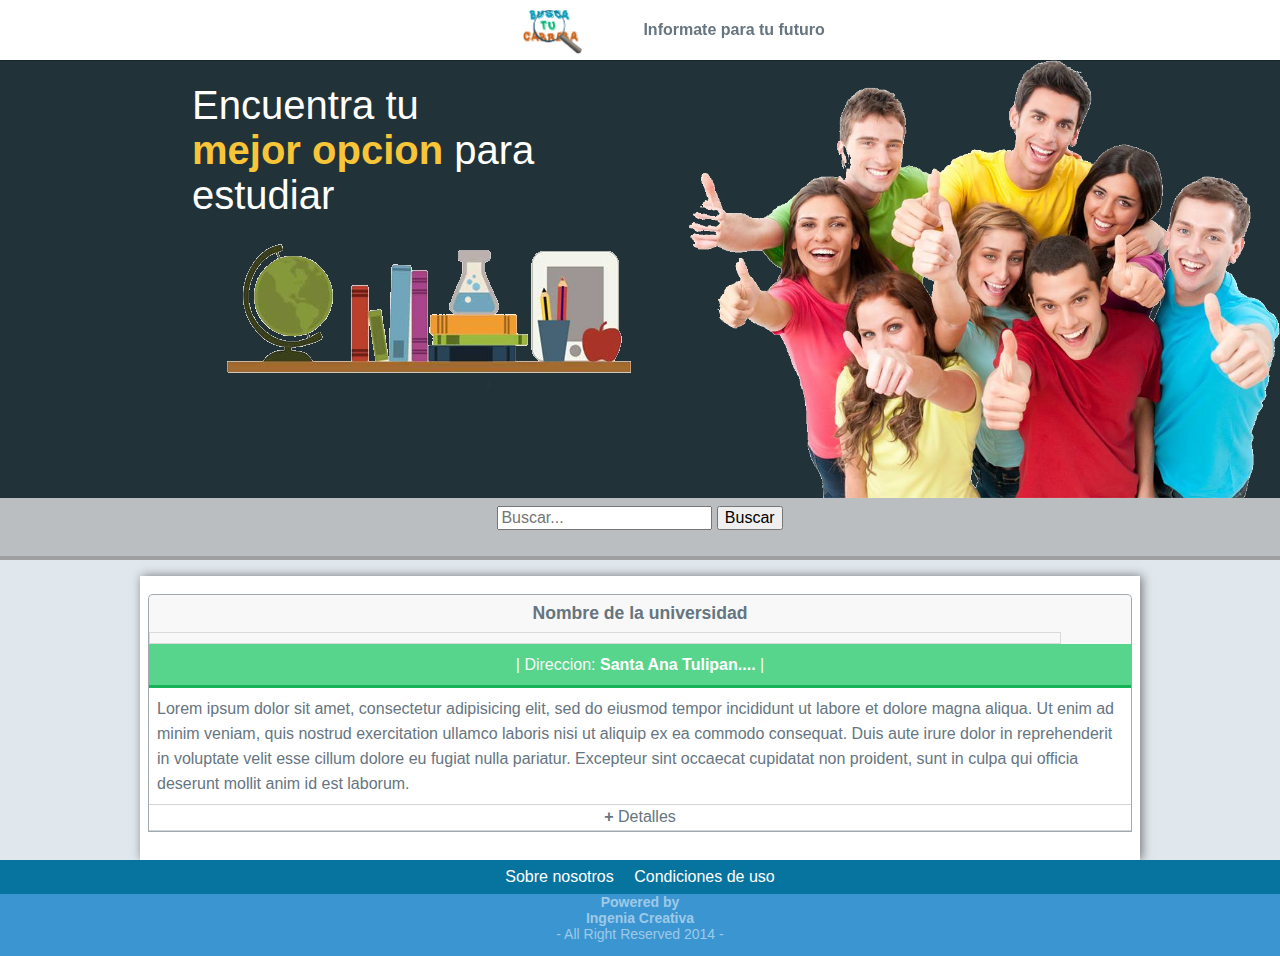
<file: HackTeamm/index.html>
<!doctype html>
<html lang="es">
<head>
	<meta charset="utf-8">
	<title>SYC</title>
	<meta name="description" content="">
	<meta charset=utf-8" http-equiv="Content-Type"></meta>
	<meta name="author" content="SYC">
	<meta name="viewport" content="width=device-width, initial-scale=1, maximun-scale=1">
	<link rel="stylesheet" href="css/normalize.css">
	<link rel="stylesheet" href="css/estilo.css">
	
	<script src="ajax.js"></script>
	<style>
b{color:blue;}
#resultado{width:900px;border:solid 1px #dadada;text-align:justify;padding:5px;}
</style>
</head>
<body>

<script type="text/javascript"><!--
google_ad_client = "ca-pub-4733374939079614";
/* contenido */
google_ad_slot = "3145876489";
google_ad_width = 40;
google_ad_height = 15;
//-->
</script>
<script type="text/javascript"
src="http://pagead2.googlesyndication.com/pagead/show_ads.js">
</script>
	<!--Inicia nav-->
	<nav>
		<ul class="menu_principal">
			<li class="logo">
				<a href="index.html"><img src="img/logo.png" alt=""></a>
			</li>

			<li class="">
				<a href="index.html"><strong>Informate para tu futuro</a>
			</li>
			
		</ul>
	</nav>
	<!--Termina nav-->

	<div class="top_content_index">
		<div class="min_top">
			<div class="left">
				<div class="data_content">
					<h2 class="titulo">
						Encuentra tu <strong>mejor opcion</strong>  para estudiar
					</h2>
					</strong><img src="img/aaa.png" alt="">
				</div>
			</div>
			<div class="right">
			</div>

		</div>
	</div>

		<div class="min_con_profesionales">
			
			<div class="buscador">
				<!--<div class="elementos">
					<p class="search">
						<input class="input_search" type="text" placeholder="Nombre de la Carrera">
					</p>
					<a href="#" class="buscar">Buscar</a>
				</div>  -->
				
				<!-- -->
				<form name="form1" method="post">
				<input type="text" name="palabra" placeholder="Buscar..."> 
				<input type="button" name="buscar" value="Buscar" onClick="buscarPalabras()">
				</form>
				<br />
				
			</div>
			
		</div>
	</div>

	<div class="max_con_proyectos">
		<div class="min_con_proyectos">
			<br>
			<div class="proyectos">
				<article class="proyecto">
					<div class="top_content">
						<a  class="title_proyecto" href="">Nombre de la universidad</a>
					</div>
					<div id="resultado">
					</div>
					<div class="next_bar">
						<div class="categoria">
							Direccion: <a href=""><strong>Santa Ana Tulipan....</strong></a>
						</div>
					</div>
					<div class="descripcion">
						<p>
							Lorem ipsum dolor sit amet, consectetur adipisicing elit, sed do eiusmod
							tempor incididunt ut labore et dolore magna aliqua. Ut enim ad minim veniam,
							quis nostrud exercitation ullamco laboris nisi ut aliquip ex ea commodo
							consequat. Duis aute irure dolor in reprehenderit in voluptate velit esse
							cillum dolore eu fugiat nulla pariatur. Excepteur sint occaecat cupidatat non
							proident, sunt in culpa qui officia deserunt mollit anim id est laborum.						
						</p>
					</div>
						
					<div class="saber_mas">
						<a href="proydetails.html"><strong> + </strong> Detalles</a>
					</div>
				</article>
					
			</div>
		</div>
	</div>

	<footer>
		<ul class="about_us">
			<li><a href="index.html">Sobre nosotros</a></li>
			<li><a href="index.html">Condiciones de uso</a></li>
		</ul>
		<h3>
			<strong> 
				Powered by <strong>Ingenia Creativa</strong> </strong>
				<span class="footer_text">
					All Right Reserved 2014
				</span>
			</h3>
		</footer>
		
	</body>
	</html>
</file>
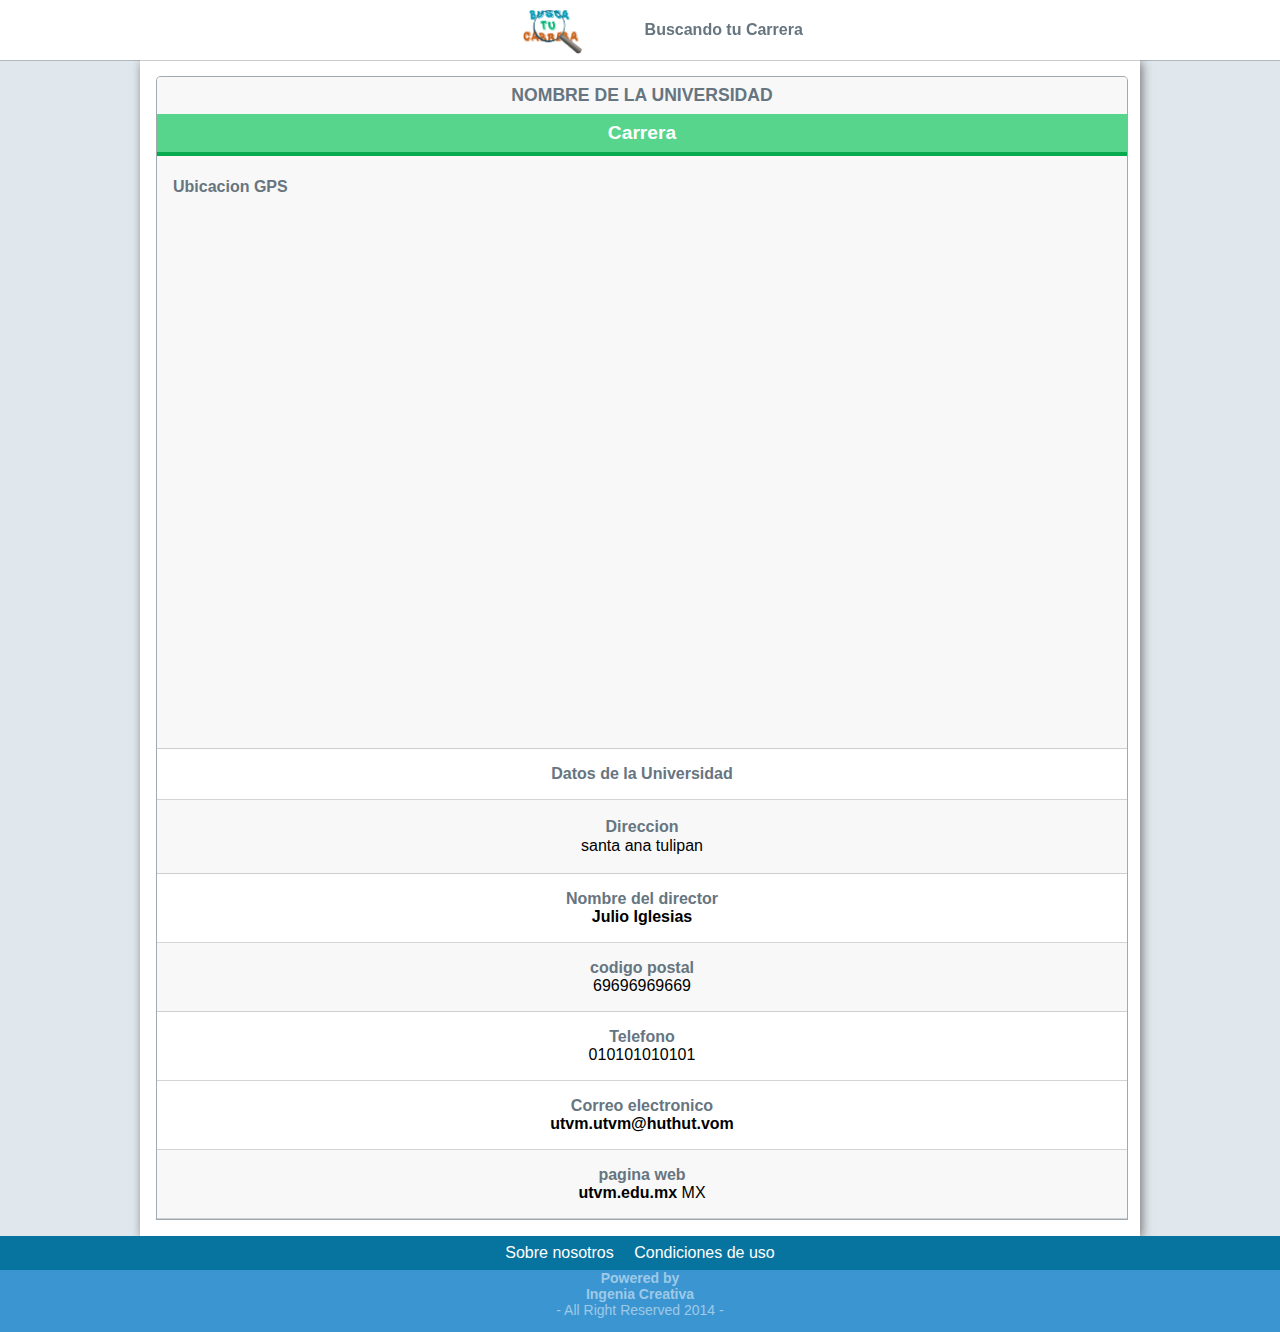
<file: HackTeamm/proydetails.html>
<!doctype html>
<html lang="es">
<head>
	<meta charset="utf-8">
	<title>SYC</title>
	<meta name="description" content="">
	<meta name="author" content="SYC">
	<meta name="viewport" content="width=device-width, initial-scale=1, maximun-scale=1">
	<link rel="stylesheet" href="css/normalize.css">
	<link rel="stylesheet" href="css/estilo.css">
</head>
<body>
	<!--Inicia nav-->
	<nav>
		<ul class="menu_principal">
			<li class="logo">
				<a href="index.html"><img src="img/logo.png" alt=""></a>
			</li>
			<li class="">
				<a href="index.html"><strong>Buscando tu Carrera</strong></a>
			</li>
		</ul>
	</nav>
	<!--Termina nav-->

	<div class="max_details_proy">
		<div class="min_content">
			
			<article class="proyecto">
				<div class="nombre">
					<a href="">Nombre de la Universidad</a>
				</div>
				<div class="categoria">
					<a href="">Carrera</a>
				</div>
				<div class="descripcion">
					<p class="tag">Ubicacion GPS</p>
					<p>
					   <?php include "mapa.js"; ?>
						
						<iframe width='100%' height='520' frameborder='0' src='http://pepegut.cartodb.com/viz/ca705b70-7dc2-11e4-9b32-0e4fddd5de28/embed_map' allowfullscreen webkitallowfullscreen mozallowfullscreen oallowfullscreen msallowfullscreen></iframe>   
					</p>
				</div>
				<div class="habilidades">
					<p class="tag">Datos de la Universidad</p>
				</div>
				<div class="telefono">
					<p class="tag">Direccion</p>
					<p>santa ana tulipan</p>
				</div>
				<div class="propuestas">
					<p class="tag">Nombre del director</p>
					<strong>Julio Iglesias</strong>
				</div>
				<div class="status">
					<p class="tag">codigo postal</p>
					<span>69696969669</span>
				</div>
				<div class="metodo_cobro">
					<p class="tag">Telefono</p>
					<p>010101010101</p>
				</div>
				<div class="valor_hora">
					<p class="tag">Correo electronico</p>
					<strong>utvm.utvm@huthut.vom</strong> 
				</div>
				<div class="presupuesto">
					<p class="tag">pagina web</p>
					<strong>utvm.edu.mx</strong> MX
				</div>
			</article>

			
		</div>
	</div>

	<footer>
		<ul class="about_us">
			<li><a href="index.html">Sobre nosotros</a></li>
			<li><a href="index.html">Condiciones de uso</a></li>
		</ul>
		<h3>
			<strong> 
				Powered by <strong>Ingenia Creativa</strong> </strong>
				<span class="footer_text">
					All Right Reserved 2014
				</span>
		</h3>
		</footer>
	</body>
	</html>
</file>
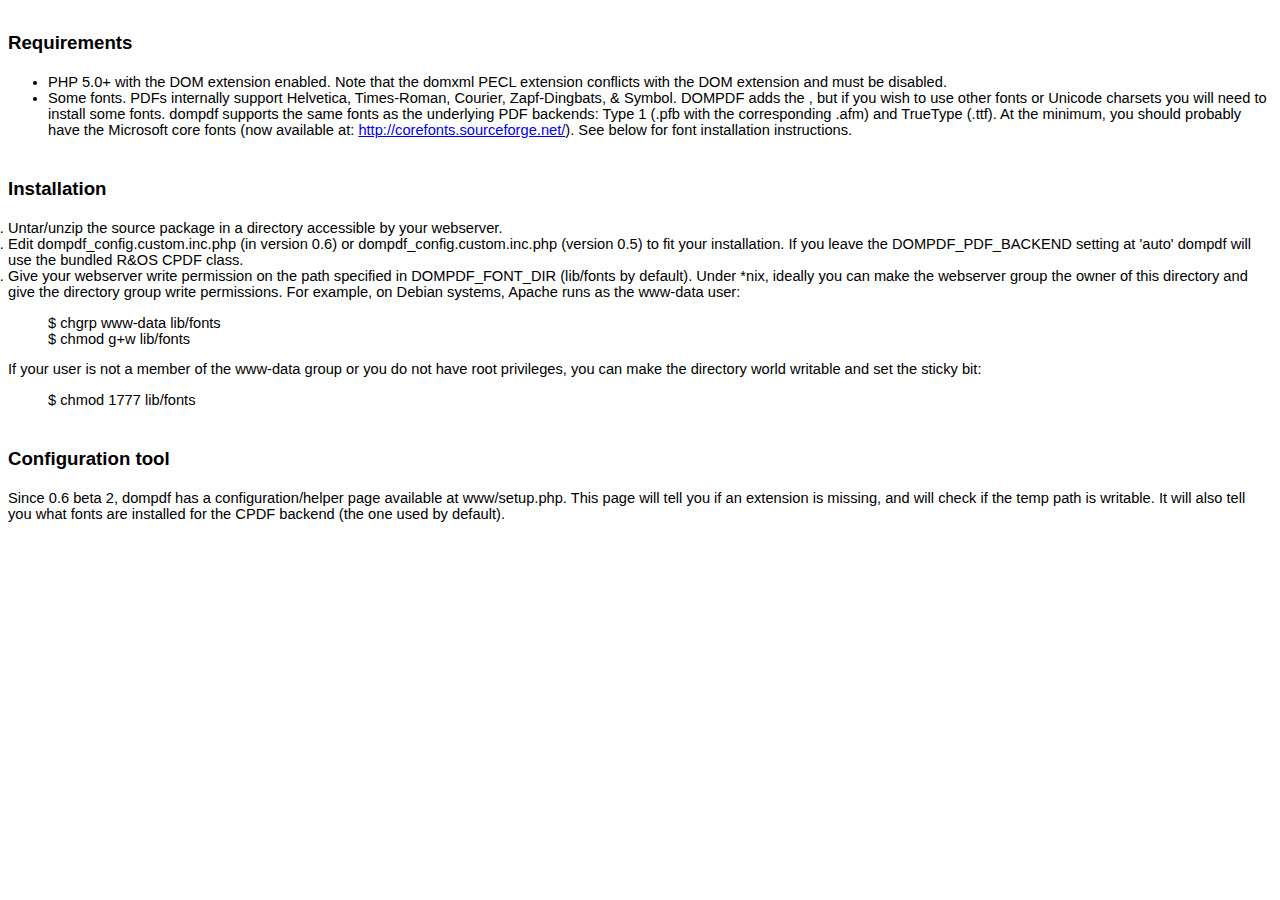
<file: HackTeamm/dompdf/readme.html>
<html>
<head>
<title>DOMPDF 0.6.0 beta 3 release notes</title>
<style type="text/css">
ol {
	margin:0;
	padding:0
}
p {
	margin:0
}
.c5 {
	list-style-type:disc;
	margin:0;
	padding:0
}
.c12 {
	background-color:#ffffff;
}
.c7 {
	color:#1155cc;
	text-decoration:underline
}
.c1 {
	color:#000099;
	text-decoration:underline
}
.c8 {
	font-size:12pt;
	font-weight:bold
}
.c3 {
	font-size:14pt;
	font-weight:bold
}
.c6 {
	color:inherit;
	text-decoration:inherit
}
.c2 {
	padding-left:0pt;
	margin-left:36pt
}
.c10 {
	font-size:18pt
}
.c9 {
	color:#ff0000
}
.c11 {
	font-weight:bold
}
.c4 {
	height:11pt
}
.c0 {
	direction:ltr
}
.title {
	padding-top:24pt;
	line-height:1.15;
	text-align:left;
	color:#000000;
	font-size:36pt;
	font-family:Arial;
	font-weight:bold;
	padding-bottom:6pt
}
.subtitle {
	padding-top:18pt;
	line-height:1.15;
	text-align:left;
	color:#666666;
	font-style:italic;
	font-size:24pt;
	font-family:Georgia;
	padding-bottom:4pt
}
body {
	color:#000000;
	font-size:11pt;
	font-family:Arial
}
h1 {
	padding-top:18pt;
	line-height:1.15;
	text-align:left;
	color:#000000;
	font-size:18pt;
	font-family:Arial;
	font-weight:bold;
	padding-bottom:4pt
}
h2 {
	padding-top:18pt;
	line-height:1.15;
	text-align:left;
	color:#000000;
	font-size:14pt;
	font-family:Arial;
	font-weight:bold;
	padding-bottom:4pt
}
h3 {
	padding-top:14pt;
	line-height:1.15;
	text-align:left;
	color:#000000;
	font-size:14pt;
	font-family:Arial;
	font-weight:bold;
	padding-bottom:4pt
}
h4 {
	padding-top:12pt;
	line-height:1.15;
	text-align:left;
	color:#000000;
	font-size:12pt;
	font-family:Arial;
	font-weight:bold;
	padding-bottom:2pt
}
h5 {
	padding-top:11pt;
	line-height:1.15;
	text-align:left;
	color:#666666;
	font-size:10pt;
	font-family:Arial;
	font-weight:bold;
	padding-bottom:2pt
}
h6 {
	padding-top:10pt;
	line-height:1.15;
	text-align:left;
	color:#666666;
	font-style:italic;
	font-size:10pt;
	font-family:Arial;
	padding-bottom:2pt
}
</style>
</head>
<body class="c12">
<h2>Requirements</h2>
<ul>
	<li>PHP 5.0+ with the DOM extension enabled.   Note that the domxml PECL extension conflicts with the DOM extension and   must be disabled. </li>
	<li>Some fonts. PDFs internally support   Helvetica, Times-Roman, Courier, Zapf-Dingbats, &amp; Symbol. DOMPDF adds the , but if you wish to   use other fonts or Unicode charsets you will need to install some fonts.   dompdf supports the same fonts as the underlying PDF backends: Type 1   (.pfb with the corresponding .afm) and TrueType (.ttf). At the minimum,   you should probably have the Microsoft core fonts (now available at: <a href="http://corefonts.sourceforge.net/" rel="nofollow">http://corefonts.sourceforge.net/</a>). See below for font installation instructions.</li>
</ul>
<h2><a name="Installation"></a>Installation</h2>
<ol>
	<li>Untar/unzip the source package in a directory accessible by your webserver. </li>
	<li>Edit dompdf_config.custom.inc.php (in version 0.6) or dompdf_config.custom.inc.php   (version 0.5) to fit your installation. If you leave the   DOMPDF_PDF_BACKEND setting at 'auto' dompdf will use the bundled   R&amp;OS CPDF class. </li>
	<li>Give your webserver write permission on the path specified in DOMPDF_FONT_DIR (lib/fonts by default). Under *nix,   ideally you can make the webserver group the owner of this directory   and give the directory group write permissions. For example, on Debian   systems, Apache runs as the www-data user: </li>
</ol>
<blockquote>$ chgrp www-data lib/fonts<br>
	$ chmod g+w lib/fonts </blockquote>
<p>If your user is not a member of the www-data group or   you do not have root privileges, you can make the directory world   writable and set the sticky bit: </p>
<blockquote> $ chmod 1777 lib/fonts </blockquote>
<h2><a name="Configuration_tool"></a>Configuration tool</h2>
<p>Since 0.6 beta 2, dompdf has a configuration/helper page available at www/setup.php.   This page will tell you if an extension is missing, and will check if   the temp path is writable. It will also tell you what fonts are   installed for the CPDF backend (the one used by default). </p>
</body>
</html>
</file>
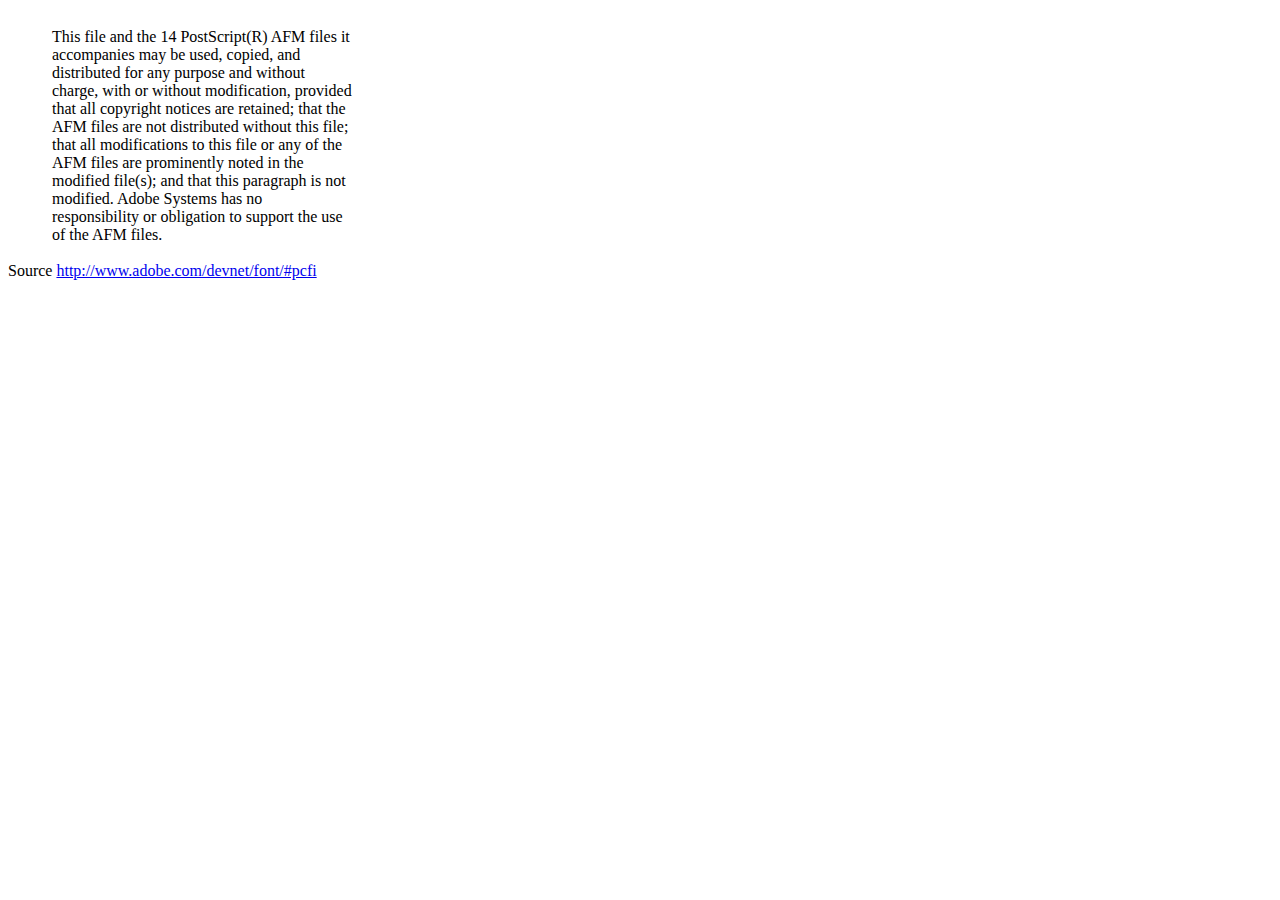
<file: HackTeamm/dompdf/lib/fonts/mustRead.html>
<html>
	<head>
		<meta http-equiv="content-type" content="text/html;charset=iso-8859-1">
		<meta name="generator" content="Adobe GoLive 4">
		<title>Core 14 AFM Files - ReadMe</title>
	</head>
	<body bgcolor="white">
		<font color="white">or</font>
		<table border="0" cellpadding="0" cellspacing="2">
			<tr>
				<td width="40"></td>
				<td width="300">This file and the 14 PostScript(R) AFM files it accompanies may be used, copied, and distributed for any purpose and without charge, with or without modification, provided that all copyright notices are retained; that the AFM files are not distributed without this file; that all modifications to this file or any of the AFM files are prominently noted in the modified file(s); and that this paragraph is not modified. Adobe Systems has no responsibility or obligation to support the use of the AFM files. <font color="white">Col</font></td>
			</tr>
		</table>
		<p>Source <a href="http://www.adobe.com/devnet/font/#pcfi">http://www.adobe.com/devnet/font/#pcfi</a></p>
</body>
</html>
</file>
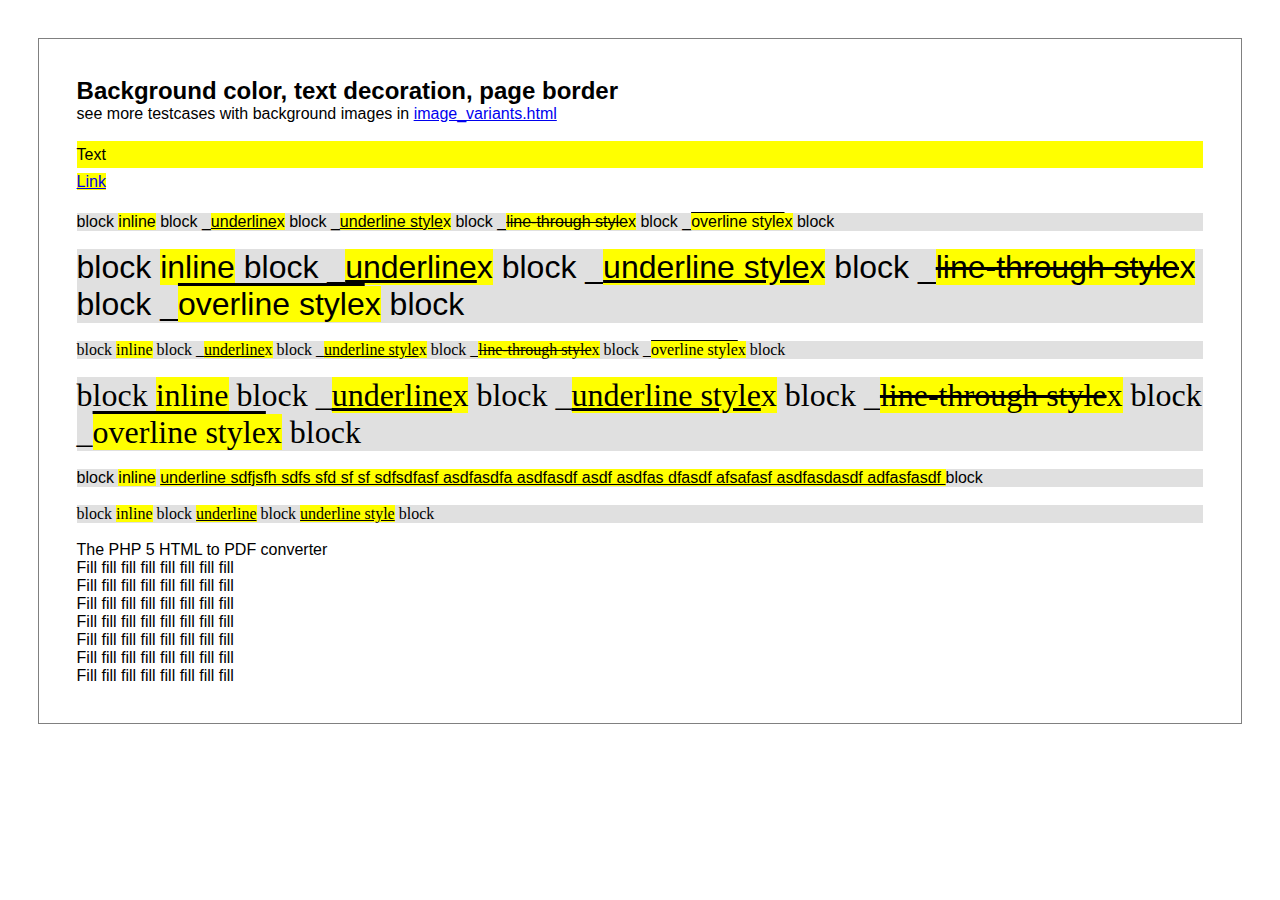
<file: HackTeamm/dompdf/www/test/backgroundcolor_fontdecoration_pageborder.html>
<!DOCTYPE HTML PUBLIC "-//W3C//DTD HTML 4.01 Transitional//EN" "http://www.w3.org/TR/html4/loose.dtd">
<html>
<head>
<meta http-equiv="Content-Type" content="text/html; charset=iso-8859-15">
<style>
* { padding: 0; margin: 0; }

body {
  /*color: #7d7a7a;*/
  /*font-family: 'trebuchet ms', verdana, sans-serif;*/
  font-family: sans-serif;
}

div.page {
  margin:10mm;
  padding:10mm;
  border:0.5pt solid gray;
}
div.bgcolor {
  background-color:#e0e0e0;
  line-height:170%;
}
</style>
</head>

<body>
<div class="page">
<h2><a name="bgimages">Background color, text decoration, page border</a></h2>
<p>see more testcases with background images in <a href="image_variants.html">image_variants.html</a></p>

<div class="bgcolor">
</div>

<p>&nbsp;<p>

<p style="background:yellow; line-height:170%;">Text</p>
<p><a href="bgimages" style="background:yellow; line-height:170%;">Link</a></p>

<p>&nbsp;<p>

<div style="background-color:#e0e0e0;">
block
<span style="background-color:yellow;">inline</span>
block
_<u  style="background-color:yellow;">underline</u><span style="background-color:yellow;">x</span>
block
_<span style="background-color:yellow;text-decoration:underline;">underline style</span><span style="background-color:yellow;">x</span>
block
_<span style="background-color:yellow;text-decoration:line-through;">line-through style</span><span style="background-color:yellow;">x</span>
block
_<span style="background-color:yellow;text-decoration:overline;">overline style</span><span style="background-color:yellow;">x</span>
block
</div>

<p>&nbsp;<p>

<div style="font-size:200%; background-color:#e0e0e0;">
block
<span style="background-color:yellow;">inline</span>
block
_<u  style="background-color:yellow;">underline</u><span style="background-color:yellow;">x</span>
block
_<span style="background-color:yellow;text-decoration:underline;">underline style</span><span style="background-color:yellow;">x</span>
block
_<span style="background-color:yellow;text-decoration:line-through;">line-through style</span><span style="background-color:yellow;">x</span>
block
_<span style="background-color:yellow;text-decoration:overline;">overline style</span><span style="background-color:yellow;">x</span>
block
</div>

<p>&nbsp;<p>

<div style="font-family:times; background-color:#e0e0e0;">
block
<span style="background-color:yellow;">inline</span>
block
_<u  style="background-color:yellow;">underline</u><span style="background-color:yellow;">x</span> 
block
_<span style="background-color:yellow;text-decoration:underline;">underline style</span><span style="background-color:yellow;">x</span>
block
_<span style="background-color:yellow;text-decoration:line-through;">line-through style</span><span style="background-color:yellow;">x</span>
block
_<span style="background-color:yellow;text-decoration:overline;">overline style</span><span style="background-color:yellow;">x</span>
block
</div>

<p>&nbsp;<p>

<div style="font-family:times; font-size:200%; background-color:#e0e0e0;">
block
<span style="background-color:yellow;">inline</span>
block
_<u  style="background-color:yellow;">underline</u><span style="background-color:yellow;">x</span>
block
_<span style="background-color:yellow;text-decoration:underline;">underline style</span><span style="background-color:yellow;">x</span>
block
_<span style="background-color:yellow;text-decoration:line-through;">line-through style</span><span style="background-color:yellow;">x</span>
block
_<span style="background-color:yellow;text-decoration:overline;">overline style</span><span style="background-color:yellow;">x</span>
block
</div>
<p>&nbsp;<p>

<div style="background-color:#e0e0e0;">
block
<span style="background-color:yellow;">inline</span>
<span style="background-color:yellow;text-decoration:underline;">
underline sdfjsfh sdfs sfd sf sf sdfsdfasf asdfasdfa asdfasdf asdf asdfas dfasdf afsafasf asdfasdasdf adfasfasdf
</span>
block
</div>

<p>&nbsp;<p>

<div style="background-color:#e0e0e0;font-family:serif;">
block
<span style="background-color:yellow;">inline</span>
block
<u  style="background-color:yellow;">underline</u>
block
<span style="background-color:yellow;text-decoration:underline;">underline style</span>
block
</div>

<p>&nbsp;<p>

<p>
<span>The PHP 5 HTML to PDF converter</span>
</p>

<p>Fill fill fill fill fill fill fill fill</p>
<p>Fill fill fill fill fill fill fill fill</p>
<p>Fill fill fill fill fill fill fill fill</p>
<p>Fill fill fill fill fill fill fill fill</p>
<p>Fill fill fill fill fill fill fill fill</p>
<p>Fill fill fill fill fill fill fill fill</p>
<p>Fill fill fill fill fill fill fill fill</p>
<div>
</body> </html>
</file>
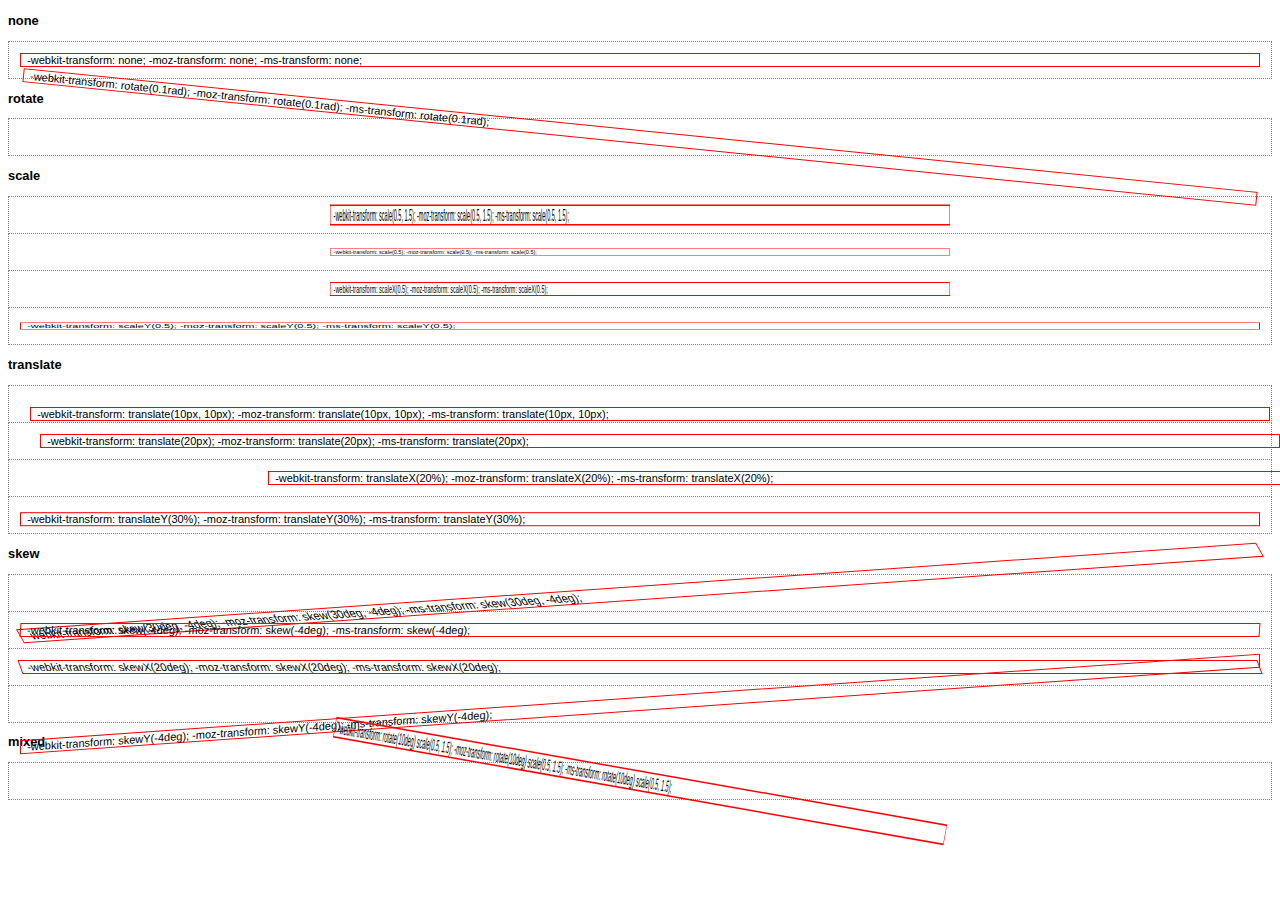
<file: HackTeamm/dompdf/www/test/css_2d_transforms.html>
<!DOCTYPE html PUBLIC "-//W3C//DTD XHTML 1.0 Strict//EN"
 "http://www.w3.org/TR/xhtml1/DTD/xhtml1-strict.dtd">
<html xmlns="http://www.w3.org/1999/xhtml" xml:lang="en" lang="en"><head>
<title></title>


<style>
  body {
    font-family: sans-serif;
    font-size: 11px;
  }
  div.transformed {
    border: 1px solid red;
    -webkit-transform-origin: 50% 50%;
    -moz-transform-origin: 50% 50%;
    -ms-transform-origin: 50% 50%;
  }
  div.transformed:after {
    content: attr(style);
  }
  
  div.grid {
    border: 1px dotted grey;
    margin: 0;
    padding: 1em;
    margin-bottom: -1px;
  }
</style>

<!--[if IE]>
<script type="text/javascript" src="../cssSandpaper/js/EventHelpers.js"></script>
<script type="text/javascript" src="../cssSandpaper/js/cssQuery-p.js"></script>
<script type="text/javascript" src="../cssSandpaper/js/jcoglan.com/sylvester.js"></script>
<script type="text/javascript" src="../cssSandpaper/js/cssSandpaper.js"></script>

<script type="text/javascript">
  if (!document.documentMode || document.documentMode < 9)
  
  window.onload = function(){
    var nodes = document.querySelectorAll("*[style]");
    
    for (var i = 0; i < nodes.length; i++) {
      var style = nodes[i].getAttribute("style");
      var trans = /-ms-transform\s*:\s*([^;]+)/i.exec(style);
      
      try {
        if (trans && trans[1] !== "none") {
          cssSandpaper.setTransform(nodes[i], trans[1]);
        }
      } catch(e) {}
    }
  }
</script>
<![endif]-->

</head>
<body>

<h3>none</h3>
<div class="grid"><div class="transformed" style="-webkit-transform: none; -moz-transform: none; -ms-transform: none;">&nbsp; </div></div>

<h3>rotate</h3>
<div class="grid"><div class="transformed" style="-webkit-transform: rotate(0.1rad); -moz-transform: rotate(0.1rad); -ms-transform: rotate(0.1rad);">&nbsp; </div></div>

<h3>scale</h3>
<div class="grid"><div class="transformed" style="-webkit-transform: scale(0.5, 1.5); -moz-transform: scale(0.5, 1.5); -ms-transform: scale(0.5, 1.5);">&nbsp; </div></div>
<div class="grid"><div class="transformed" style="-webkit-transform: scale(0.5); -moz-transform: scale(0.5); -ms-transform: scale(0.5);">&nbsp; </div></div>
<div class="grid"><div class="transformed" style="-webkit-transform: scaleX(0.5); -moz-transform: scaleX(0.5); -ms-transform: scaleX(0.5);">&nbsp; </div></div>
<div class="grid"><div class="transformed" style="-webkit-transform: scaleY(0.5); -moz-transform: scaleY(0.5); -ms-transform: scaleY(0.5);">&nbsp; </div></div>

<h3>translate</h3>
<div class="grid"><div class="transformed" style="-webkit-transform: translate(10px, 10px); -moz-transform: translate(10px, 10px); -ms-transform: translate(10px, 10px);">&nbsp; </div></div>
<div class="grid"><div class="transformed" style="-webkit-transform: translate(20px); -moz-transform: translate(20px); -ms-transform: translate(20px);">&nbsp; </div></div>
<div class="grid"><div class="transformed" style="-webkit-transform: translateX(20%); -moz-transform: translateX(20%); -ms-transform: translateX(20%);">&nbsp; </div></div>
<div class="grid"><div class="transformed" style="-webkit-transform: translateY(30%); -moz-transform: translateY(30%); -ms-transform: translateY(30%);">&nbsp; </div></div>

<h3>skew</h3>
<div class="grid"><div class="transformed" style="-webkit-transform: skew(30deg, -4deg); -moz-transform: skew(30deg, -4deg); -ms-transform: skew(30deg, -4deg);">&nbsp; </div></div>
<div class="grid"><div class="transformed" style="-webkit-transform: skew(-4deg); -moz-transform: skew(-4deg); -ms-transform: skew(-4deg);">&nbsp; </div></div>
<div class="grid"><div class="transformed" style="-webkit-transform: skewX(20deg); -moz-transform: skewX(20deg); -ms-transform: skewX(20deg);">&nbsp; </div></div>
<div class="grid"><div class="transformed" style="-webkit-transform: skewY(-4deg); -moz-transform: skewY(-4deg); -ms-transform: skewY(-4deg);">&nbsp; </div></div>

<h3>mixed</h3>
<div class="grid"><div class="transformed" style="-webkit-transform: rotate(10deg) scale(0.5, 1.5); -moz-transform: rotate(10deg) scale(0.5, 1.5); -ms-transform: rotate(10deg) scale(0.5, 1.5);">&nbsp; </div></div>

</body>
</html>
</file>
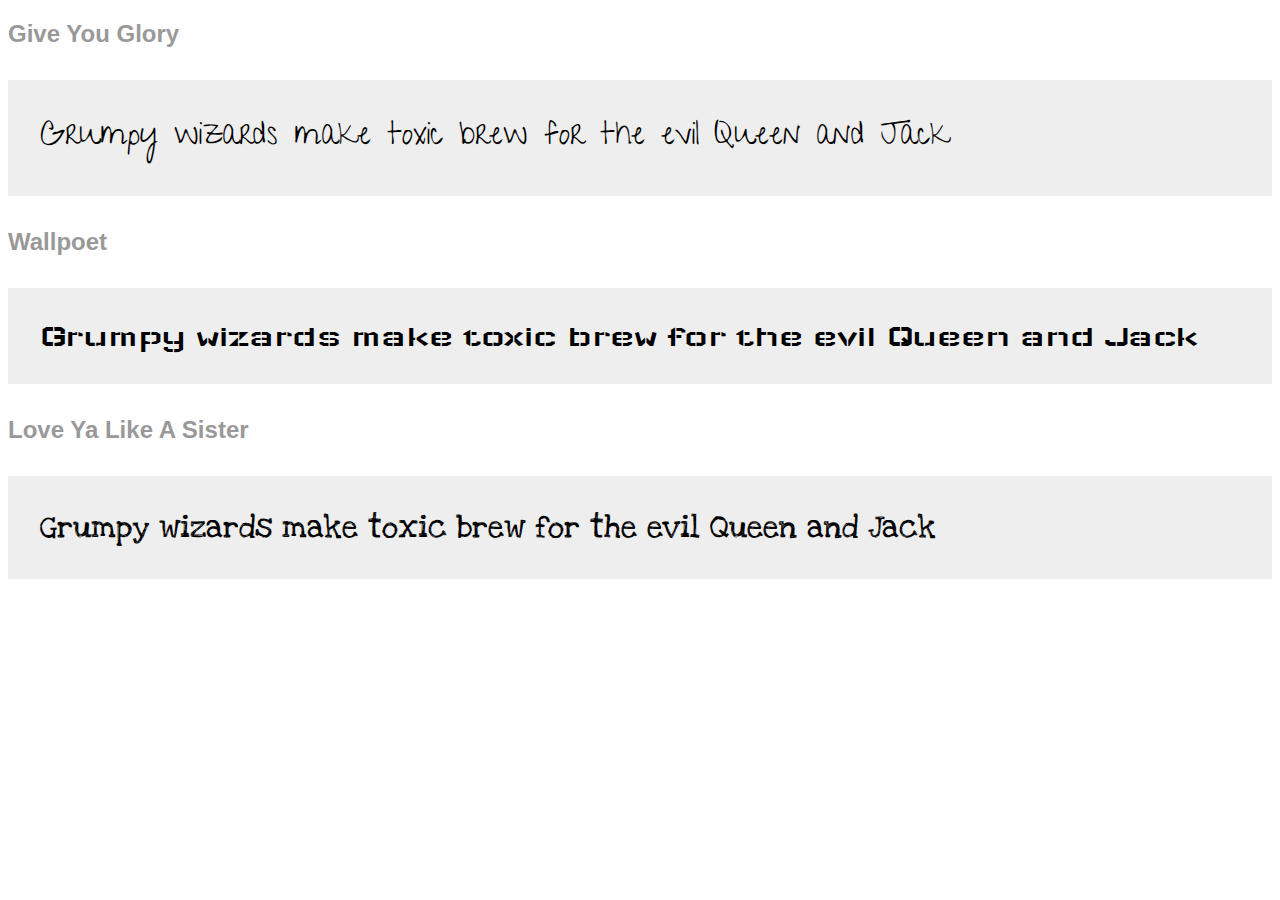
<file: HackTeamm/dompdf/www/test/css_at_font_face.html>
<!DOCTYPE HTML PUBLIC "-//W3C//DTD HTML 4.01 Transitional//EN" "http://www.w3.org/TR/html4/loose.dtd">
<html>
<head>
<meta http-equiv="Content-Type" content="text/html; charset=iso-8859-15">
<link href='http://fonts.googleapis.com/css?family=Give+You+Glory&v2' rel='stylesheet' type='text/css'>
<link href='http://fonts.googleapis.com/css?family=Wallpoet&v2' rel='stylesheet' type='text/css'>
<link href='http://fonts.googleapis.com/css?family=Love+Ya+Like+A+Sister&v2' rel='stylesheet' type='text/css'>
<style type="text/css">
	body {
		font-family: sans-serif;
	}
	p {
		font-size: 2em;
		background: #eee;
		padding: 1em;
	}
	
	h2 {
		color: #999;
	}
</style>
</head>
<body>

<h2>Give You Glory</h2>
<p style="font-family: 'Give You Glory', sans-serif;">
  Grumpy wizards make toxic brew for the evil Queen and Jack
</p>

<h2>Wallpoet</h2>
<p style="font-family: 'Wallpoet', sans-serif;">
  Grumpy wizards make toxic brew for the evil Queen and Jack
</p>

<h2>Love Ya Like A Sister</h2>
<p style="font-family: 'Love Ya Like A Sister', sans-serif;">
  Grumpy wizards make toxic brew for the evil Queen and Jack
</p>

</body>
</html>
</file>
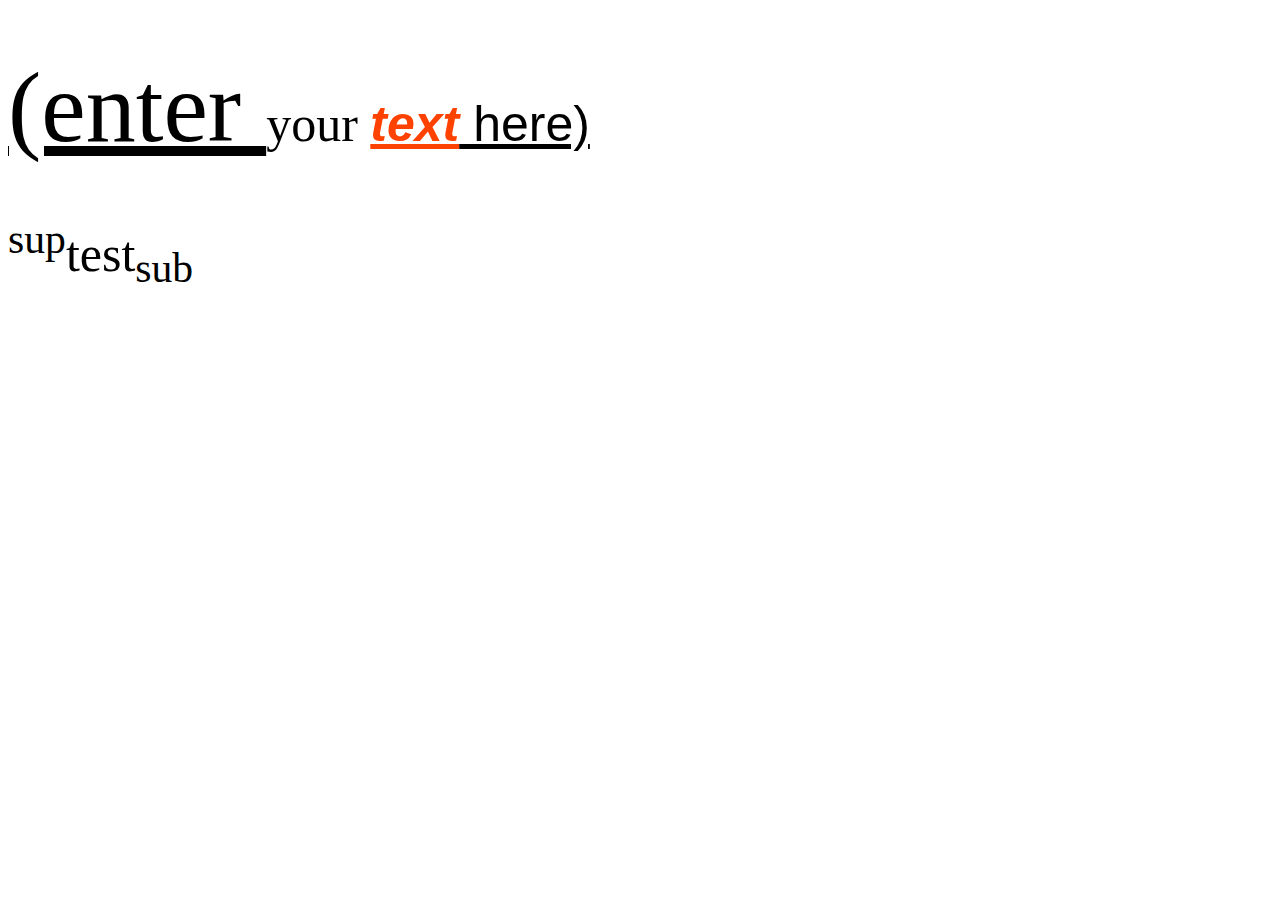
<file: HackTeamm/dompdf/www/test/css_baseline.html>
<!DOCTYPE html PUBLIC "-//W3C//DTD XHTML 1.0 Strict//EN"
 "http://www.w3.org/TR/xhtml1/DTD/xhtml1-strict.dtd">
<html xmlns="http://www.w3.org/1999/xhtml" xml:lang="en" lang="en"><head>
<title></title>

<style type="text/css">
body {
  /*text-decoration: underline;*/
  font-size: 50px;
}

#one span {
	vertical-align: baseline;
}

#two span {
  vertical-align: top;
	color: green;
  text-decoration: underline;
}

span.first {
	font-size: 2em;
  text-decoration: underline;
}

span.second {
	font-family: sans-serif;
	font-weight: bold; 
	color: rgb(255, 66, 0);
  font-style: italic;
  text-decoration: underline;
}

span.third {
	font-family: sans-serif;
	font-size: 1em;
  text-decoration: underline;
}
</style>
</head>
<body>

<p id="one">
<span class="first">(enter </span><span >your </span><span class="second">text</span><span class="third"> here)</span>
</p>

<p id="two">
<sup>sup</sup>test<sub>sub</sub>
</p>

</body>
</html>
</file>
<file: HackTeamm/css/estilo.css>
body{background:#e1e8ed;font-family:'Open Sans','Arial','Sans-serif';font-size:16px}
.foot_index{bottom:0}
footer,.foot_index{background:#3b95d1;color:rgba(255,255,255,0.5);text-align:center;width:100%;}
footer .about_us,.foot_index .about_us{background:#07749f;margin:0;max-width:100%;padding-left:0;position:relative;}
footer .about_us li,.foot_index .about_us li{display:inline-block;padding:.5em;position:relative;}
footer .about_us li a,.foot_index .about_us li a{color:#fff;text-decoration:none;}
footer .about_us li a:hover,.foot_index .about_us li a:hover{text-decoration:underline}
footer h3,.foot_index h3{font-size:14px;font-weight:normal;margin:0;padding-bottom:1em;}
footer h3 strong,.foot_index h3 strong{display:block}
footer h3 .footer_text:before,.foot_index h3 .footer_text:before,footer h3 .footer_text:after,.foot_index h3 .footer_text:after{content:" - "}
nav{background:#fff;box-shadow:0 1px 0 rgba(0,0,0,0.2);box-sizing:border-box;height:60px;position:fixed;text-align:center;top:0;width:100%;z-index:200;}
nav .menu_principal{height:77px;line-height:60px;margin:0 auto;max-width:1200px;overflow-x:auto;padding:0;white-space:nowrap;}
nav .menu_principal::-webkit-scrollbar{display:none}
nav .menu_principal .logo{border-bottom:none;}
nav .menu_principal .logo a{font-size:17px;}
nav .menu_principal .logo a img{margin:0 auto;margin-right:.5em;position:relative;vertical-align:middle;width:60px}
nav .menu_principal li{display:inline-block;margin:-2px;}
nav .menu_principal li a{box-sizing:border-box;color:#66757f;display:block;font-weight:300;height:60px;padding:0 .2em;text-align:center;text-decoration:none;width:167px}
nav .menu_principal li .opp_funciona{border-bottom:3px solid #1ba0e1;}
nav .menu_principal li .opp_funciona:hover{-webkit-transition:.2s background-color;background:#1ba0e1;color:#fff;transition:.2s}
nav .menu_principal li .opp_profesionales{border-bottom:3px solid #e74c3c;}
nav .menu_principal li .opp_profesionales:hover{-webkit-transition:.2s background-color;background:#e74c3c;color:#fff;transition:.2s}
nav .menu_principal li .opp_proyectos{border-bottom:3px solid #2ecc71;}
nav .menu_principal li .opp_proyectos:hover{-webkit-transition:.2s background-color;background:#2ecc71;color:#fff;transition:.2s}
nav .menu_principal li .opp_get_account{border-bottom:3px solid #f8c438;}
nav .menu_principal li .opp_get_account:hover{-webkit-transition:.2s background-color;background:#f8c438;color:#fff;transition:.2s}
nav .menu_principal li .opp_login{background:#f8f8f8;border-bottom:3px solid #07749f;text-align:center;}
nav .menu_principal li .opp_login:hover{-webkit-transition:.2s background-color;background:#e6e6e6;color:#808080;transition:.2s}
.top_content_index{background:#213338;min-height:300px;overflow:hidden;margin-top:60px;padding:.5em 0;}
.top_content_index .min_top{width:90%;margin:0 auto;padding-top:15px;}
.top_content_index .min_top .left{overflow:hidden;}
.top_content_index .min_top .left .data_content .titulo{margin:0;font-size:2em;color:#fff;text-align:center;font-weight:normal;line-height:35px;}
.top_content_index .min_top .left .data_content .titulo strong{color:#f8c438;font-weight:bold;display:block}
.top_content_index .min_top .left .data_content .lista .item{margin:0;padding:0;color:#fff;line-height:30px}
.top_content_index .min_top .left .data_content .trabaja,.top_content_index .min_top .left .data_content .contrata{-webkit-transition:width .1s;border:0;border-radius:3px;display:block;font-weight:bold;margin:0 auto;margin-bottom:1em;text-align:center;text-transform:uppercase;transition:width .1s;width:80%;text-decoration:none}
.top_content_index .min_top .left .data_content .trabaja{background:#ffc33e;color:#b36929;border-bottom:3px solid #b36929;}
.top_content_index .min_top .left .data_content .trabaja:hover{background:rgba(255,195,62,0.9)}
.top_content_index .min_top .left .data_content .contrata{background:#008fd5;color:#fff;border-bottom:3px solid #025781;}
.top_content_index .min_top .left .data_content .contrata:hover{background:rgba(0,143,213,0.9)}
.contenedor_registro{background:#e1e8ed;min-height:200px;padding:.5em 0;}
.contenedor_registro .min_registro{width:90%;margin:0 auto;text-align:center;overflow:hidden;}
.contenedor_registro .min_registro h2{margin:0;color:#66757f}
.contenedor_registro .min_registro .campos input{padding:.7em;border-radius:3px;background-color:#fff;border:1px solid #b5b5b5;box-shadow:0 0 10px rgba(204,204,204,0.5) inset;color:rgba(0,0,0,0.7);margin:.6em 0;outline:0;vertical-align:middle;max-width:100%}
.contenedor_registro .min_registro .send_registro a{-webkit-transition:width .1s;background:#df4639;border:0;border-bottom:3px solid #9c291f;border-radius:3px;color:#fff;display:block;font-weight:bold;margin:.5em auto;text-align:center;text-transform:uppercase;transition:width .1s;width:80%;text-decoration:none}
.middle_content{background:#2ecc71;}
.bottom_content{background:#fff;}
.middle_content,.bottom_content{padding:.5em 0;overflow:hidden;background:#3b95d1;}
.middle_content .min_cont,.bottom_content .min_cont{text-align:center;}
.middle_content .min_cont h2,.bottom_content .min_cont h2{margin:0;font-size:1.6em;color:#fff}
.middle_content .min_cont .bubbles,.bottom_content .min_cont .bubbles{padding:0;margin:0;width:100%;}
.middle_content .min_cont .bubbles .box,.bottom_content .min_cont .bubbles .box{box-shadow:0 2px 10px rgba(0,0,0,0.3);margin:.5em;max-width:100%;padding:.2em;background:rgba(255,255,255,0.2);border-radius:50%;display:inline-block;width:130px;height:130px;}
.middle_content .min_cont .bubbles .box:hover,.bottom_content .min_cont .bubbles .box:hover{cursor:pointer;background:rgba(255,255,255,0.5)}
.middle_content .min_cont .bubbles .box img,.bottom_content .min_cont .bubbles .box img{width:100%;border-radius:50%}
.confian{min-height:400px;padding:.5em 0;background:#213338;}
.confian .inner_cont{width:90%;margin:0 auto;text-align:center;overflow:hidden;}
.confian .inner_cont .title_funciona{margin:0;font-size:1.6em;color:#fff;margin-bottom:.5em}
.confian .inner_cont .step{background:#f8f8f8;min-height:300px;margin-bottom:1em;}
.confian .inner_cont .step .left{float:left;min-height:300px;width:20%;}
.confian .inner_cont .step .left a{vertical-align:bottom;font-size:2em;font-weight:bold;display:block;color:#fff}
.confian .inner_cont .step #left_1{background:#008fd5;border-left:3px solid #025781}
.confian .inner_cont .step #left_2{background:#ffc33e;border-left:3px solid #b36929}
.confian .inner_cont .step #left_3{background:#2ecc71;border-left:3px solid #07aa4c}
.confian .inner_cont .step #left_4{background:#e74c3c;border-left:3px solid #9c291f}
.confian .inner_cont .step .right{float:right;width:70%;position:relative;}
.confian .inner_cont .step .right .top{position:absolute;top:0;right:0;height:100px}
.confian .inner_cont .step .right .bottom{position:absolute;bottom:0;right:0;height:200px;}
.confian .inner_cont .step .right .bottom p{margin:0}
@media screen and (min-width: 800px){.top_content_index{background:url("../img/sld.png") #213338 no-repeat right;min-height:350px;background-size:auto 100%;}
.top_content_index .min_top{max-width:70%;margin:0 auto;}
.top_content_index .min_top .left{float:left;width:50%;}
.top_content_index .min_top .left .data_content .titulo{font-size:2.5em;margin:0;text-align:left;line-height:45px;}
.top_content_index .min_top .left .data_content .titulo strong{display:inline-block}
.top_content_index .min_top .left .data_content .trabaja,.top_content_index .min_top .left .data_content .contrata{width:35%;display:inline-block;margin:1em}
.contenedor_registro{min-height:190px;}
.contenedor_registro .min_registro{margin:0 auto;text-align:center;}
.contenedor_registro .min_registro .campos input{display:inline-block;max-width:80%;margin:.5em}
.contenedor_registro .min_registro .send_registro{width:20%;margin:0 auto}
.middle_content,.bottom_content{text-align:center;}
.middle_content .min_cont .box img,.bottom_content .min_cont .box img{width:320px}
.confian .inner_cont{margin:0 auto;width:95%}
}.max_con_funciona{box-shadow:2px 2px 10px rgba(0,0,0,0.5);margin-top:60px;max-width:100%;overflow:hidden;}
.max_con_funciona .min_con_funciona{max-width:100%;overflow:hidden;}
.max_con_funciona .min_con_funciona .que_es_freelance{background:#f8f8f8;border:1px solid rgba(102,117,127,0.3);border-radius:5px 5px 0 0;margin:.5em;}
.max_con_funciona .min_con_funciona .que_es_freelance .free{background:rgba(46,204,113,0.8);border-bottom:3px solid rgba(7,170,76,0.8);border-radius:5px 5px 0 0;box-shadow:0 0 6px rgba(0,0,0,0.3);color:#fff;margin:0;padding:.5em;text-align:center}
.max_con_funciona .min_con_funciona .que_es_freelance p{color:#66757f;line-height:25px;margin:1em;text-align:justify}
.max_con_funciona .min_con_funciona .video_como_funciona{background:#fff;box-shadow:2px 2px 10px rgba(0,0,0,0.3);display:block;margin:1.5em .5em 1.5em .5em;max-width:100%;position:relative;}
.max_con_funciona .min_con_funciona .video_como_funciona .video_funciona{height:0;overflow:hidden;padding-bottom:56.25%;padding-top:30px;}
.max_con_funciona .min_con_funciona .video_como_funciona .video_funciona iframe{display:block;height:100%;left:0;margin:0 auto;position:absolute;top:0;width:100%}
.max_con_funciona .min_con_funciona .pasos_como_funciona .row{margin:1em auto;overflow:hidden;}
.max_con_funciona .min_con_funciona .pasos_como_funciona .row .step{background:#f8f8f8;border:1px solid rgba(102,117,127,0.3);border-radius:5px 5px 0 0;height:600px;margin-bottom:1em;margin-left:1em;overflow:hidden;}
.max_con_funciona .min_con_funciona .pasos_como_funciona .row .step .ribon_step{background:rgba(231,76,60,0.8);color:#fff;display:inline-block;font-size:3em;margin-bottom:0;margin-left:.5em;margin-top:0;overflow:hidden;padding:.4em;position:relative;}
.max_con_funciona .min_con_funciona .pasos_como_funciona .row .step .ribon_step:before{border-bottom:15px solid #f8f8f8;border-left:14px solid transparent;border-right:14px solid transparent;bottom:0;content:"";position:absolute;text-align:center}
.max_con_funciona .min_con_funciona .pasos_como_funciona .row .step h2{border-bottom:1.5px solid #66757f;clear:both;color:#66757f;display:block;float:right;font-size:1.2em;margin-top:1em;padding-left:3em;padding-right:.5em;top:0}
.max_con_funciona .min_con_funciona .pasos_como_funciona .row .step .descripcion_step{color:#66757f;line-height:25px;margin-top:0;padding:.5em 1.5em;position:relative;text-align:justify}
@media screen and (min-width: 480px){.max_con_funciona{margin-top:60px;}
.max_con_funciona .min_con_funciona{background:#fff;}
.max_con_funciona .min_con_funciona .pasos_como_funciona .row .step{height:380px}
}@media screen and (min-width: 800px){.max_con_funciona{margin:0 auto;margin-top:60px;width:80%;}
.max_con_funciona .min_con_funciona{box-shadow:0 0 6px rgba(0,0,0,0.2);}
.max_con_funciona .min_con_funciona .video_como_funciona{margin:0 auto;margin-bottom:1.5em;margin-top:1.5em;max-width:50%}
.max_con_funciona .min_con_funciona .pasos_como_funciona .row .step{height:550px}
}@media screen and (min-width: 1200px){.max_con_funciona{margin-top:60px;width:1000px;}
.max_con_funciona .min_con_funciona .que_es_freelance{width:70%;margin:1em auto}
.max_con_funciona .min_con_funciona .pasos_como_funciona .row .step{height:350px}
}.max_con_profesionales{margin-top:10px;}
.max_con_profesionales .min_con_profesionales{padding-top:.2px;}
.max_con_profesionales .min_con_profesionales .profesionales .profesional{background:#f8f8f8;border:1px solid rgba(102,117,127,0.6);border-radius:5px 5px 0 0;margin:0 .5em 1.5em .5em;overflow:hidden;}
.max_con_profesionales .min_con_profesionales .profesionales .profesional .top_content{background:#f8f8f8;border-radius:5px 5px 0 0;padding-top:.5em;text-align:center;}
.max_con_profesionales .min_con_profesionales .profesionales .profesional .top_content .foto{position:relative;}
.max_con_profesionales .min_con_profesionales .profesionales .profesional .top_content .foto img{border-radius:2%;border-radius:50%;display:block;height:75px;margin:0 auto;margin-bottom:-2.5px;vertical-align:top;width:75px}
.max_con_profesionales .min_con_profesionales .profesionales .profesional .top_content .nombre{margin-top:.5em;}
.max_con_profesionales .min_con_profesionales .profesionales .profesional .top_content .nombre a{color:#66757f;font-size:1.1em;font-weight:700;text-decoration:none;text-transform:uppercase}
.max_con_profesionales .min_con_profesionales .profesionales .profesional .top_content .grado_estudio{margin-top:.2em;}
.max_con_profesionales .min_con_profesionales .profesionales .profesional .top_content .grado_estudio a{color:#66757f;text-decoration:none}
.max_con_profesionales .min_con_profesionales .profesionales .profesional .top_content .clasificacion{margin-top:.5em;}
.max_con_profesionales .min_con_profesionales .profesionales .profesional .top_content .clasificacion a{color:#f8c438;font-size:1.2em;text-decoration:none;}
.max_con_profesionales .min_con_profesionales .profesionales .profesional .next_bar{background:rgba(46,204,113,0.8);border-bottom:3px solid rgba(7,170,76,0.8);color:#f8f8f8;padding:.5em;text-align:center;}
.max_con_profesionales .min_con_profesionales .profesionales .profesional .next_bar .pais,.max_con_profesionales .min_con_profesionales .profesionales .profesional .next_bar .experiencia,.max_con_profesionales .min_con_profesionales .profesionales .profesional .next_bar .concretados,.max_con_profesionales .min_con_profesionales .profesionales .profesional .next_bar .cobro{display:inline-block;line-height:25px;}
.max_con_profesionales .min_con_profesionales .profesionales .profesional .next_bar .pais:before,.max_con_profesionales .min_con_profesionales .profesionales .profesional .next_bar .experiencia:before,.max_con_profesionales .min_con_profesionales .profesionales .profesional .next_bar .concretados:before,.max_con_profesionales .min_con_profesionales .profesionales .profesional .next_bar .cobro:before{content:"|"}
.max_con_profesionales .min_con_profesionales .profesionales .profesional .next_bar .pais:after,.max_con_profesionales .min_con_profesionales .profesionales .profesional .next_bar .experiencia:after,.max_con_profesionales .min_con_profesionales .profesionales .profesional .next_bar .concretados:after,.max_con_profesionales .min_con_profesionales .profesionales .profesional .next_bar .cobro:after{content:"|"}
.max_con_profesionales .min_con_profesionales .profesionales .profesional .next_bar .pais a,.max_con_profesionales .min_con_profesionales .profesionales .profesional .next_bar .experiencia a,.max_con_profesionales .min_con_profesionales .profesionales .profesional .next_bar .concretados a,.max_con_profesionales .min_con_profesionales .profesionales .profesional .next_bar .cobro a{color:#f8f8f8;text-decoration:none;}
.max_con_profesionales .min_con_profesionales .profesionales .profesional .next_bar .pais a:hover,.max_con_profesionales .min_con_profesionales .profesionales .profesional .next_bar .experiencia a:hover,.max_con_profesionales .min_con_profesionales .profesionales .profesional .next_bar .concretados a:hover,.max_con_profesionales .min_con_profesionales .profesionales .profesional .next_bar .cobro a:hover{text-decoration:underline}
.max_con_profesionales .min_con_profesionales .profesionales .profesional .descripcion{background:#fff;border-bottom:1px solid rgba(102,117,127,0.3);color:#66757f;padding:.5em;position:relative;}
.max_con_profesionales .min_con_profesionales .profesionales .profesional .descripcion p{line-height:25px;margin:0;text-align:center}
.max_con_profesionales .min_con_profesionales .profesionales .profesional .habilidades{border-bottom:1px solid rgba(102,117,127,0.3);padding:.5em;text-align:center;}
.max_con_profesionales .min_con_profesionales .profesionales .profesional .habilidades .habilidad{background:rgba(34,188,224,0.8);border-radius:5px;color:#fff;display:inline-block;margin:.1em;padding:.2em .5em;text-decoration:none}
.max_con_profesionales .min_con_profesionales .profesionales .profesional .acciones{overflow:hidden;padding:1.2em 1em 1em 1em;}
.max_con_profesionales .min_con_profesionales .profesionales .profesional .acciones .votos{float:left;}
.max_con_profesionales .min_con_profesionales .profesionales .profesional .acciones .votos .up,.max_con_profesionales .min_con_profesionales .profesionales .profesional .acciones .votos .down{font-size:1.2em;text-decoration:none}
.max_con_profesionales .min_con_profesionales .profesionales .profesional .acciones .votos .up{color:#3f990f}
.max_con_profesionales .min_con_profesionales .profesionales .profesional .acciones .votos .down{color:#e74c3c}
.max_con_profesionales .min_con_profesionales .profesionales .profesional .acciones .votos .down_count,.max_con_profesionales .min_con_profesionales .profesionales .profesional .acciones .votos .up_count{color:#66757f;font-size:15px;font-weight:500}
.max_con_profesionales .min_con_profesionales .profesionales .profesional .acciones .contratar{float:right;}
.max_con_profesionales .min_con_profesionales .profesionales .profesional .acciones .contratar a{background:rgba(231,76,60,0.8);border-radius:3px;color:#fff;margin:0;padding:.5em 1em;text-decoration:none;}
.max_con_profesionales .min_con_profesionales .profesionales .profesional .acciones .contratar a:hover{background:rgba(231,76,60,0.6)}
.max_con_profesionales .min_con_profesionales .aside{display:none}
@media screen and (min-width:800px){.max_con_profesionales .min_con_profesionales{background:#fff;box-shadow:2px 0 10px rgba(0,0,0,0.5);margin:0 auto;overflow:hidden;width:80%;}
.max_con_profesionales .min_con_profesionales .profesionales .profesional .top_content{display:inline-block;position:relative;width:100%;}
.max_con_profesionales .min_con_profesionales .profesionales .profesional .top_content .foto{display:inline-block;float:left;margin-left:.5em;position:relative}
.max_con_profesionales .min_con_profesionales .profesionales .profesional .next_bar{margin-top:.5em}
.max_con_profesionales .min_con_profesionales .profesionales .profesional .descripcion p{text-align:left}
.max_con_profesionales .min_con_profesionales .profesionales .profesional .habilidades:before{color:rgba(0,0,0,0.8);content:"Habilidades";display:block;font-size:1.1em}
.max_con_profesionales .min_con_profesionales .profesionales .profesional .contratar{float:right;right:0}
}@media screen and (min-width:1000px){.max_con_profesionales .min_con_profesionales .profesionales{display:inline-block;width:68%}
.max_con_profesionales .min_con_profesionales .aside{display:inline-block;float:right}
}@media screen and (min-width:1200px){.max_con_profesionales .min_con_profesionales{width:1000px;}
.max_con_profesionales .min_con_profesionales .buscador .elementos .search{width:500px}
}.max_con_proyectos{margin-top:5px;}
.max_con_proyectos .min_con_proyectos{padding-top:.2px;}
.max_con_proyectos .min_con_proyectos .proyectos .proyecto{background:#f8f8f8;border:1px solid rgba(102,117,127,0.6);border-radius:5px 5px 0 0;margin:0 .5em 1.5em .5em;overflow:hidden;}
.max_con_proyectos .min_con_proyectos .proyectos .proyecto .top_content{background:#f8f8f8;border-radius:5px 5px 0 0;padding-bottom:.5em;padding-top:.5em;text-align:center;}
.max_con_proyectos .min_con_proyectos .proyectos .proyecto .top_content .title_proyecto{color:#66757f;font-size:1.1em;font-weight:700;text-decoration:none}
.max_con_proyectos .min_con_proyectos .proyectos .proyecto .next_bar{background:rgba(46,204,113,0.8);border-bottom:3px solid rgba(7,170,76,0.8);color:#f8f8f8;padding:.5em;text-align:center;}
.max_con_proyectos .min_con_proyectos .proyectos .proyecto .next_bar .categoria,.max_con_proyectos .min_con_proyectos .proyectos .proyecto .next_bar .hace_cuanto,.max_con_proyectos .min_con_proyectos .proyectos .proyecto .next_bar .propuestas,.max_con_proyectos .min_con_proyectos .proyectos .proyecto .next_bar .plazo,.max_con_proyectos .min_con_proyectos .proyectos .proyecto .next_bar .cobro{display:inline-block;line-height:25px;}
.max_con_proyectos .min_con_proyectos .proyectos .proyecto .next_bar .categoria:before,.max_con_proyectos .min_con_proyectos .proyectos .proyecto .next_bar .hace_cuanto:before,.max_con_proyectos .min_con_proyectos .proyectos .proyecto .next_bar .propuestas:before,.max_con_proyectos .min_con_proyectos .proyectos .proyecto .next_bar .plazo:before,.max_con_proyectos .min_con_proyectos .proyectos .proyecto .next_bar .cobro:before{content:"|"}
.max_con_proyectos .min_con_proyectos .proyectos .proyecto .next_bar .categoria:after,.max_con_proyectos .min_con_proyectos .proyectos .proyecto .next_bar .hace_cuanto:after,.max_con_proyectos .min_con_proyectos .proyectos .proyecto .next_bar .propuestas:after,.max_con_proyectos .min_con_proyectos .proyectos .proyecto .next_bar .plazo:after,.max_con_proyectos .min_con_proyectos .proyectos .proyecto .next_bar .cobro:after{content:"|"}
.max_con_proyectos .min_con_proyectos .proyectos .proyecto .next_bar .categoria a,.max_con_proyectos .min_con_proyectos .proyectos .proyecto .next_bar .hace_cuanto a,.max_con_proyectos .min_con_proyectos .proyectos .proyecto .next_bar .propuestas a,.max_con_proyectos .min_con_proyectos .proyectos .proyecto .next_bar .plazo a,.max_con_proyectos .min_con_proyectos .proyectos .proyecto .next_bar .cobro a{color:#fff;text-decoration:none}
.max_con_proyectos .min_con_proyectos .proyectos .proyecto .descripcion{background:#fff;border-bottom:1px solid rgba(102,117,127,0.3);color:#66757f;padding:.5em;position:relative;}
.max_con_proyectos .min_con_proyectos .proyectos .proyecto .descripcion p{line-height:25px;margin:0}
.max_con_proyectos .min_con_proyectos .proyectos .proyecto .habilidades{border-bottom:1px solid rgba(102,117,127,0.3);padding:.5em;text-align:center;}
.max_con_proyectos .min_con_proyectos .proyectos .proyecto .habilidades .habilidad{background:rgba(34,188,224,0.8);border-radius:5px;color:#fff;display:inline-block;margin:.1em;padding:.2em .5em;text-decoration:none}
.max_con_proyectos .min_con_proyectos .proyectos .proyecto .posteador,.max_con_proyectos .min_con_proyectos .proyectos .proyecto .saber_mas{background:#fff;border-bottom:1px solid rgba(102,117,127,0.3);color:#66757f;padding:.2em;}
.max_con_proyectos .min_con_proyectos .proyectos .proyecto .posteador a,.max_con_proyectos .min_con_proyectos .proyectos .proyecto .saber_mas a{color:#66757f;padding:.5em;text-decoration:none;}
.max_con_proyectos .min_con_proyectos .proyectos .proyecto .posteador a:hover,.max_con_proyectos .min_con_proyectos .proyectos .proyecto .saber_mas a:hover{text-decoration:underline}
.max_con_proyectos .min_con_proyectos .proyectos .proyecto .enviar_propuesta{padding:1em;position:relative;text-align:center;}
.max_con_proyectos .min_con_proyectos .proyectos .proyecto .enviar_propuesta a{background:rgba(231,76,60,0.8);border-radius:3px;color:#fff;padding:.5em 1.5em;text-decoration:none;}
.max_con_proyectos .min_con_proyectos .proyectos .proyecto .enviar_propuesta a:hover{background:rgba(231,76,60,0.6)}
.max_con_proyectos .min_con_proyectos .aside{display:none}
@media screen and (min-width:800px){.max_con_proyectos .min_con_proyectos{background:#fff;box-shadow:2px 0 10px rgba(0,0,0,0.5);margin:0 auto;overflow:hidden;width:80%;}
.max_con_proyectos .min_con_proyectos .proyectos .proyecto .habilidades:before{color:#66757f;content:"Habilidades requeridas";display:block}
.max_con_proyectos .min_con_proyectos .proyectos .proyecto .enviar_propuesta{float:right;right:0}
}@media screen and (min-width:1000px){.max_con_proyectos .min_con_proyectos .proyectos{display:inline-block;width:100%}
.max_con_proyectos .min_con_proyectos .aside{display:inline-block;float:right}
}@media screen and (min-width:1200px){.max_con_proyectos .min_con_proyectos{width:1000px;}
.max_con_proyectos .min_con_proyectos .buscador .elementos .search{width:250px}
}.max_content_login{margin-top:60px;}
.max_content_login .min_content{overflow:hidden;padding-top:.2px;}
.max_content_login .min_content .box{background:#f8f8f8;border:1px solid rgba(102,117,127,0.6);border-radius:5px 5px 0 0;margin:0 auto;margin-bottom:6em;margin-top:1em;position:relative;width:95%;}
.max_content_login .min_content .box .top_cont h3{background:rgba(46,204,113,0.8);border-bottom:3px solid rgba(7,170,76,0.8);border-radius:5px 5px 0 0;box-shadow:0 0 6px rgba(0,0,0,0.3);color:#fff;margin:0;padding:.5em;text-align:center;font-weight:800;text-transform:uppercase}
.max_content_login .min_content .box .middle_cont{margin:0 auto;max-width:100%;min-height:160px;padding-top:2em;position:relative;width:300px;}
.max_content_login .min_content .box .middle_cont .nombre_usuario,.max_content_login .min_content .box .middle_cont .email_usuario{background-color:#f6f6f6;border:1px solid #b5b5b5;border-radius:5px;box-shadow:0 0 10px rgba(204,204,204,0.5) inset;box-sizing:border-box;margin:0 auto;margin-bottom:1.5em;padding:5px 0;width:95%;}
.max_content_login .min_content .box .middle_cont .nombre_usuario input,.max_content_login .min_content .box .middle_cont .email_usuario input{background:#f6f6f6;border:0;border-radius:2px;color:#808080;width:88%;}
.max_content_login .min_content .box .middle_cont .nombre_usuario input:focus,.max_content_login .min_content .box .middle_cont .email_usuario input:focus{outline:0}
.max_content_login .min_content .box .middle_cont .nombre_usuario:before{color:#808080;content:"\e601";font-family:"gt-icons";margin-left:.3em;vertical-align:middle}
.max_content_login .min_content .box .middle_cont .email_usuario:before{color:#808080;content:"\e602";font-family:"gt-icons";margin-left:.3em;vertical-align:middle}
.max_content_login .min_content .box .middle_cont .check{background:#808080;color:#66757f;display:inline-block;width:35px}
.max_content_login .min_content .box .bottom_cont{background:rgba(102,117,127,0.2);border-top:1px solid #66757f;padding:2em 0 1em 0;text-align:center;}
.max_content_login .min_content .box .bottom_cont .iniciar{background:#008fd5;border:0;border-bottom:4px solid #076a9a;border-radius:2px;color:#fff;padding:.5em;width:50%;}
.max_content_login .min_content .box .bottom_cont .iniciar:hover{background:rgba(0,143,213,0.8)}
.max_content_login .min_content .box .last_cont{background:rgba(102,117,127,0.08);text-align:center;}
.max_content_login .min_content .box .last_cont .registro,.max_content_login .min_content .box .last_cont .forget_pass{color:#66757f;display:block;padding:.2em;text-decoration:none;}
.max_content_login .min_content .box .last_cont .registro:before,.max_content_login .min_content .box .last_cont .forget_pass:before{content:"|"}
.max_content_login .min_content .box .last_cont .registro:after,.max_content_login .min_content .box .last_cont .forget_pass:after{content:"|"}
.max_content_login .min_content .box .last_cont .registro:hover,.max_content_login .min_content .box .last_cont .forget_pass:hover{color:#000}
@media screen and (min-width:480px){.max_content_login{margin-top:60px;}
.max_content_login .min_content{background:#fff;}
.max_content_login .min_content .box{margin:0 auto;margin-bottom:3.5em;margin-top:2em;width:80%}
}@media screen and (min-width:800px){.max_content_login{margin-top:60px;}
.max_content_login .min_content{box-shadow:2px 0 10px rgba(0,0,0,0.5);margin:0 auto;width:80%;}
.max_content_login .min_content .box{width:60%;}
.max_content_login .min_content .box .middle_cont{max-width:80%}
.max_content_login .min_content .box .last_cont .registro,.max_content_login .min_content .box .last_cont .forget_pass{display:inline-block;padding:.5em}
}@media screen and (min-width:1200px){.max_content_login{margin-top:60px;}
.max_content_login .min_content{width:1000px;}
.max_content_login .min_content .box{width:35%}
}.max_content_registro{margin-top:60px;}
.max_content_registro .min_content{overflow:hidden;padding-top:.2px;}
.max_content_registro .min_content .box{background:#f8f8f8;border:1px solid rgba(102,117,127,0.6);border-radius:5px 5px 0 0;margin:0 auto;margin-bottom:6em;margin-top:1em;position:relative;width:95%;}
.max_content_registro .min_content .box .top_cont h3{background:rgba(46,204,113,0.8);border-bottom:3px solid rgba(7,170,76,0.8);border-radius:5px 5px 0 0;box-shadow:0 0 6px rgba(0,0,0,0.3);color:#fff;margin:0;padding:.5em;text-align:center;font-weight:800;text-transform:uppercase}
.max_content_registro .min_content .box .middle_cont{margin:0 auto;max-width:100%;min-height:160px;padding-top:2em;position:relative;width:300px;}
.max_content_registro .min_content .box .middle_cont .nombre_usuario,.max_content_registro .min_content .box .middle_cont .email_usuario,.max_content_registro .min_content .box .middle_cont .pass_usuario{background-color:#f6f6f6;border:1px solid #b5b5b5;border-radius:5px;box-shadow:0 0 10px rgba(204,204,204,0.5) inset;box-sizing:border-box;margin:2em auto;padding:5px 0;width:95%;}
.max_content_registro .min_content .box .middle_cont .nombre_usuario input,.max_content_registro .min_content .box .middle_cont .email_usuario input,.max_content_registro .min_content .box .middle_cont .pass_usuario input{background:#f6f6f6;border:0;border-radius:2px;color:#808080;width:88%;}
.max_content_registro .min_content .box .middle_cont .nombre_usuario input:focus,.max_content_registro .min_content .box .middle_cont .email_usuario input:focus,.max_content_registro .min_content .box .middle_cont .pass_usuario input:focus{outline:0}
.max_content_registro .min_content .box .middle_cont .nombre_usuario:before{color:#808080;content:"\e601";font-family:"gt-icons";margin-left:.3em;vertical-align:middle}
.max_content_registro .min_content .box .middle_cont .email_usuario:before{color:#808080;content:"\e602";font-family:"gt-icons";margin-left:.3em;vertical-align:middle}
.max_content_registro .min_content .box .middle_cont .pass_usuario:before{color:#808080;content:"\e602";font-family:"gt-icons";margin-left:.3em;vertical-align:middle}
.max_content_registro .min_content .box .bottom_cont{background:rgba(102,117,127,0.2);border-top:1px solid #66757f;padding:1em 0 1em 0;text-align:center;}
.max_content_registro .min_content .box .bottom_cont .term_accept{background:#808080;color:#66757f;display:inline-block;margin-bottom:1em;width:30px}
.max_content_registro .min_content .box .bottom_cont .show_term{color:#66757f}
.max_content_registro .min_content .box .bottom_cont .iniciar{background:#008fd5;border:0;border-bottom:4px solid #076a9a;border-radius:2px;color:#fff;padding:.5em;width:50%;}
.max_content_registro .min_content .box .bottom_cont .iniciar:hover{background:rgba(0,143,213,0.8)}
.max_content_registro .min_content .box .last_cont{background:rgba(102,117,127,0.08);text-align:left;}
.max_content_registro .min_content .box .last_cont .i_user{color:#66757f;display:block;padding:.2em;text-decoration:none;}
.max_content_registro .min_content .box .last_cont .i_user:before{content:"|"}
.max_content_registro .min_content .box .last_cont .i_user:after{content:"|"}
.max_content_registro .min_content .box .last_cont .i_user:hover{color:#000}
@media screen and (min-width:480px){.max_content_registro{margin-top:60px;}
.max_content_registro .min_content{background:#fff;}
.max_content_registro .min_content .box{margin:0 auto;margin-bottom:3.5em;margin-top:2em;width:80%}
}@media screen and (min-width:800px){.max_content_registro{margin-top:60px;}
.max_content_registro .min_content{box-shadow:2px 0 10px rgba(0,0,0,0.5);margin:0 auto;width:80%;}
.max_content_registro .min_content .box{width:60%;}
.max_content_registro .min_content .box .middle_cont{max-width:80%}
.max_content_registro .min_content .box .last_cont .registro,.max_content_registro .min_content .box .last_cont .forget_pass{display:inline-block;padding:.5em}
}@media screen and (min-width:1200px){.max_content_registro{margin-top:60px;}
.max_content_registro .min_content{width:1000px;}
.max_content_registro .min_content .box{width:35%}
}.max_panel{margin-top:60px;overflow:hidden;}
.max_panel .ruta .raiz .logout{float:right;right:0;}
.max_panel .ruta .raiz .logout:hover{text-decoration:underline}
.max_panel .ruta .raiz .logout:after,.max_panel .ruta .raiz .logout:before{content:" | "}
.max_panel .min_panel{padding-top:.5em;position:relative;}
.max_panel .min_panel .content_opciones{margin:0 auto;width:90%;}
.max_panel .min_panel .content_opciones .opciones{font-size:1.2em;padding:.5em;width:100%;color:#66757f}
.max_panel .min_panel .opcion,.max_panel .min_panel #opcion_1{margin-top:1em;}
.max_panel .min_panel .opcion .profesional /*Recuerda para estos se puede crear una clase general y usarla para todos*/,.max_panel .min_panel #opcion_1 .profesional /*Recuerda para estos se puede crear una clase general y usarla para todos*/{background:#f8f8f8;border:1px solid rgba(102,117,127,0.6);border-radius:5px 5px 0 0;margin:1em;overflow:hidden;}
.max_panel .min_panel .opcion .profesional /*Recuerda para estos se puede crear una clase general y usarla para todos*/ .top_content,.max_panel .min_panel #opcion_1 .profesional /*Recuerda para estos se puede crear una clase general y usarla para todos*/ .top_content{background:#f8f8f8;border-radius:5px 5px 0 0;padding-bottom:.5em;padding-top:.5em;text-align:center;}
.max_panel .min_panel .opcion .profesional /*Recuerda para estos se puede crear una clase general y usarla para todos*/ .top_content .foto_perfil a,.max_panel .min_panel #opcion_1 .profesional /*Recuerda para estos se puede crear una clase general y usarla para todos*/ .top_content .foto_perfil a{color:#66757f;font-size:12px;margin:0 auto;padding:2px 1.2em;text-decoration:none;border-radius:5px;}
.max_panel .min_panel .opcion .profesional /*Recuerda para estos se puede crear una clase general y usarla para todos*/ .top_content .foto_perfil a:hover,.max_panel .min_panel #opcion_1 .profesional /*Recuerda para estos se puede crear una clase general y usarla para todos*/ .top_content .foto_perfil a:hover{text-decoration:underline}
.max_panel .min_panel .opcion .profesional /*Recuerda para estos se puede crear una clase general y usarla para todos*/ .top_content .nombre,.max_panel .min_panel #opcion_1 .profesional /*Recuerda para estos se puede crear una clase general y usarla para todos*/ .top_content .nombre{margin-top:.5em;}
.max_panel .min_panel .opcion .profesional /*Recuerda para estos se puede crear una clase general y usarla para todos*/ .top_content .nombre a,.max_panel .min_panel #opcion_1 .profesional /*Recuerda para estos se puede crear una clase general y usarla para todos*/ .top_content .nombre a{color:#66757f;font-size:1.1em;font-weight:700;text-decoration:none;text-transform:uppercase}
.max_panel .min_panel .opcion .profesional /*Recuerda para estos se puede crear una clase general y usarla para todos*/ .top_content .grado_estudio,.max_panel .min_panel #opcion_1 .profesional /*Recuerda para estos se puede crear una clase general y usarla para todos*/ .top_content .grado_estudio{margin-top:.2em;}
.max_panel .min_panel .opcion .profesional /*Recuerda para estos se puede crear una clase general y usarla para todos*/ .top_content .grado_estudio a,.max_panel .min_panel #opcion_1 .profesional /*Recuerda para estos se puede crear una clase general y usarla para todos*/ .top_content .grado_estudio a{color:#66757f;text-decoration:none}
.max_panel .min_panel .opcion .profesional /*Recuerda para estos se puede crear una clase general y usarla para todos*/ .top_content .clasificacion,.max_panel .min_panel #opcion_1 .profesional /*Recuerda para estos se puede crear una clase general y usarla para todos*/ .top_content .clasificacion{margin-bottom:.5em;margin-top:.5em;}
.max_panel .min_panel .opcion .profesional /*Recuerda para estos se puede crear una clase general y usarla para todos*/ .top_content .clasificacion a,.max_panel .min_panel #opcion_1 .profesional /*Recuerda para estos se puede crear una clase general y usarla para todos*/ .top_content .clasificacion a{color:#f8c438;font-size:1.2em;text-decoration:none}
.max_panel .min_panel .opcion .to_work,.max_panel .min_panel #opcion_1 .to_work{background:rgba(128,128,128,0.1);border-left:15px solid #fff;border-right:15px solid #fff;color:#66757f;font-weight:bold;padding:.57em;font-size:1.3em;position:relative;text-align:center;text-transform:uppercase;margin:.8em;border:1px solid rgba(102,117,127,0.6);}
.max_panel .min_panel .opcion .to_work:before,.max_panel .min_panel #opcion_1 .to_work:before{border-bottom:26px solid transparent;border-left:20px solid rgba(231,76,60,0.8);border-top:26px solid transparent;content:"";left:0;position:absolute;top:0}
.max_panel .min_panel .opcion .to_work:after,.max_panel .min_panel #opcion_1 .to_work:after{border-bottom:26px solid transparent;border-right:20px solid rgba(231,76,60,0.8);border-top:26px solid transparent;content:"";position:absolute;right:0;top:0}
.max_panel .min_panel .opcion .proyectos .proyecto /*Recuerda para estos se puede crear una clase general y usarla para todos*/,.max_panel .min_panel #opcion_1 .proyectos .proyecto /*Recuerda para estos se puede crear una clase general y usarla para todos*/{background:#f8f8f8;border:1px solid rgba(102,117,127,0.6);border-radius:5px 5px 0 0;margin:1em;overflow:hidden;}
.max_panel .min_panel .opcion .proyectos .proyecto /*Recuerda para estos se puede crear una clase general y usarla para todos*/ .top_content,.max_panel .min_panel #opcion_1 .proyectos .proyecto /*Recuerda para estos se puede crear una clase general y usarla para todos*/ .top_content{background:#f8f8f8;border-radius:5px 5px 0 0;padding-bottom:.5em;padding-top:.5em;text-align:center;}
.max_panel .min_panel .opcion .proyectos .proyecto /*Recuerda para estos se puede crear una clase general y usarla para todos*/ .top_content .title_proyecto,.max_panel .min_panel #opcion_1 .proyectos .proyecto /*Recuerda para estos se puede crear una clase general y usarla para todos*/ .top_content .title_proyecto{color:#66757f;font-size:1.1em;font-weight:700;text-decoration:none}
.max_panel .min_panel .opcion .proyectos .proyecto /*Recuerda para estos se puede crear una clase general y usarla para todos*/ .next_bar,.max_panel .min_panel #opcion_1 .proyectos .proyecto /*Recuerda para estos se puede crear una clase general y usarla para todos*/ .next_bar{background:rgba(46,204,113,0.8);border-bottom:3px solid rgba(7,170,76,0.8);box-shadow:0 1px 10px rgba(0,0,0,0.5);color:#f8f8f8;padding:.5em;text-align:center;}
.max_panel .min_panel .opcion .proyectos .proyecto /*Recuerda para estos se puede crear una clase general y usarla para todos*/ .next_bar .categoria,.max_panel .min_panel #opcion_1 .proyectos .proyecto /*Recuerda para estos se puede crear una clase general y usarla para todos*/ .next_bar .categoria,.max_panel .min_panel .opcion .proyectos .proyecto /*Recuerda para estos se puede crear una clase general y usarla para todos*/ .next_bar .hace_cuanto,.max_panel .min_panel #opcion_1 .proyectos .proyecto /*Recuerda para estos se puede crear una clase general y usarla para todos*/ .next_bar .hace_cuanto,.max_panel .min_panel .opcion .proyectos .proyecto /*Recuerda para estos se puede crear una clase general y usarla para todos*/ .next_bar .propuestas,.max_panel .min_panel #opcion_1 .proyectos .proyecto /*Recuerda para estos se puede crear una clase general y usarla para todos*/ .next_bar .propuestas,.max_panel .min_panel .opcion .proyectos .proyecto /*Recuerda para estos se puede crear una clase general y usarla para todos*/ .next_bar .plazo,.max_panel .min_panel #opcion_1 .proyectos .proyecto /*Recuerda para estos se puede crear una clase general y usarla para todos*/ .next_bar .plazo,.max_panel .min_panel .opcion .proyectos .proyecto /*Recuerda para estos se puede crear una clase general y usarla para todos*/ .next_bar .cobro,.max_panel .min_panel #opcion_1 .proyectos .proyecto /*Recuerda para estos se puede crear una clase general y usarla para todos*/ .next_bar .cobro{display:inline-block;line-height:25px;}
.max_panel .min_panel .opcion .proyectos .proyecto /*Recuerda para estos se puede crear una clase general y usarla para todos*/ .next_bar .categoria:before,.max_panel .min_panel #opcion_1 .proyectos .proyecto /*Recuerda para estos se puede crear una clase general y usarla para todos*/ .next_bar .categoria:before,.max_panel .min_panel .opcion .proyectos .proyecto /*Recuerda para estos se puede crear una clase general y usarla para todos*/ .next_bar .hace_cuanto:before,.max_panel .min_panel #opcion_1 .proyectos .proyecto /*Recuerda para estos se puede crear una clase general y usarla para todos*/ .next_bar .hace_cuanto:before,.max_panel .min_panel .opcion .proyectos .proyecto /*Recuerda para estos se puede crear una clase general y usarla para todos*/ .next_bar .propuestas:before,.max_panel .min_panel #opcion_1 .proyectos .proyecto /*Recuerda para estos se puede crear una clase general y usarla para todos*/ .next_bar .propuestas:before,.max_panel .min_panel .opcion .proyectos .proyecto /*Recuerda para estos se puede crear una clase general y usarla para todos*/ .next_bar .plazo:before,.max_panel .min_panel #opcion_1 .proyectos .proyecto /*Recuerda para estos se puede crear una clase general y usarla para todos*/ .next_bar .plazo:before,.max_panel .min_panel .opcion .proyectos .proyecto /*Recuerda para estos se puede crear una clase general y usarla para todos*/ .next_bar .cobro:before,.max_panel .min_panel #opcion_1 .proyectos .proyecto /*Recuerda para estos se puede crear una clase general y usarla para todos*/ .next_bar .cobro:before{content:"|"}
.max_panel .min_panel .opcion .proyectos .proyecto /*Recuerda para estos se puede crear una clase general y usarla para todos*/ .next_bar .categoria:after,.max_panel .min_panel #opcion_1 .proyectos .proyecto /*Recuerda para estos se puede crear una clase general y usarla para todos*/ .next_bar .categoria:after,.max_panel .min_panel .opcion .proyectos .proyecto /*Recuerda para estos se puede crear una clase general y usarla para todos*/ .next_bar .hace_cuanto:after,.max_panel .min_panel #opcion_1 .proyectos .proyecto /*Recuerda para estos se puede crear una clase general y usarla para todos*/ .next_bar .hace_cuanto:after,.max_panel .min_panel .opcion .proyectos .proyecto /*Recuerda para estos se puede crear una clase general y usarla para todos*/ .next_bar .propuestas:after,.max_panel .min_panel #opcion_1 .proyectos .proyecto /*Recuerda para estos se puede crear una clase general y usarla para todos*/ .next_bar .propuestas:after,.max_panel .min_panel .opcion .proyectos .proyecto /*Recuerda para estos se puede crear una clase general y usarla para todos*/ .next_bar .plazo:after,.max_panel .min_panel #opcion_1 .proyectos .proyecto /*Recuerda para estos se puede crear una clase general y usarla para todos*/ .next_bar .plazo:after,.max_panel .min_panel .opcion .proyectos .proyecto /*Recuerda para estos se puede crear una clase general y usarla para todos*/ .next_bar .cobro:after,.max_panel .min_panel #opcion_1 .proyectos .proyecto /*Recuerda para estos se puede crear una clase general y usarla para todos*/ .next_bar .cobro:after{content:"|"}
.max_panel .min_panel .opcion .proyectos .proyecto /*Recuerda para estos se puede crear una clase general y usarla para todos*/ .next_bar .categoria a,.max_panel .min_panel #opcion_1 .proyectos .proyecto /*Recuerda para estos se puede crear una clase general y usarla para todos*/ .next_bar .categoria a,.max_panel .min_panel .opcion .proyectos .proyecto /*Recuerda para estos se puede crear una clase general y usarla para todos*/ .next_bar .hace_cuanto a,.max_panel .min_panel #opcion_1 .proyectos .proyecto /*Recuerda para estos se puede crear una clase general y usarla para todos*/ .next_bar .hace_cuanto a,.max_panel .min_panel .opcion .proyectos .proyecto /*Recuerda para estos se puede crear una clase general y usarla para todos*/ .next_bar .propuestas a,.max_panel .min_panel #opcion_1 .proyectos .proyecto /*Recuerda para estos se puede crear una clase general y usarla para todos*/ .next_bar .propuestas a,.max_panel .min_panel .opcion .proyectos .proyecto /*Recuerda para estos se puede crear una clase general y usarla para todos*/ .next_bar .plazo a,.max_panel .min_panel #opcion_1 .proyectos .proyecto /*Recuerda para estos se puede crear una clase general y usarla para todos*/ .next_bar .plazo a,.max_panel .min_panel .opcion .proyectos .proyecto /*Recuerda para estos se puede crear una clase general y usarla para todos*/ .next_bar .cobro a,.max_panel .min_panel #opcion_1 .proyectos .proyecto /*Recuerda para estos se puede crear una clase general y usarla para todos*/ .next_bar .cobro a{color:#fff;text-decoration:none}
.max_panel .min_panel .opcion .proyectos .proyecto /*Recuerda para estos se puede crear una clase general y usarla para todos*/ .descripcion,.max_panel .min_panel #opcion_1 .proyectos .proyecto /*Recuerda para estos se puede crear una clase general y usarla para todos*/ .descripcion{background:#fff;border-bottom:1px solid rgba(102,117,127,0.3);color:#66757f;padding:.5em;position:relative;}
.max_panel .min_panel .opcion .proyectos .proyecto /*Recuerda para estos se puede crear una clase general y usarla para todos*/ .descripcion p,.max_panel .min_panel #opcion_1 .proyectos .proyecto /*Recuerda para estos se puede crear una clase general y usarla para todos*/ .descripcion p{line-height:30px;margin:0;text-align:left}
.max_panel .min_panel .opcion .proyectos .proyecto /*Recuerda para estos se puede crear una clase general y usarla para todos*/ .habilidades,.max_panel .min_panel #opcion_1 .proyectos .proyecto /*Recuerda para estos se puede crear una clase general y usarla para todos*/ .habilidades{border-bottom:1px solid rgba(102,117,127,0.3);padding:.5em;text-align:center;}
.max_panel .min_panel .opcion .proyectos .proyecto /*Recuerda para estos se puede crear una clase general y usarla para todos*/ .habilidades .habilidad,.max_panel .min_panel #opcion_1 .proyectos .proyecto /*Recuerda para estos se puede crear una clase general y usarla para todos*/ .habilidades .habilidad{background:#22bce0;border-radius:5px;color:#fff;display:inline-block;margin:.1em;padding:.2em .5em;text-decoration:none}
.max_panel .min_panel .opcion .proyectos .proyecto /*Recuerda para estos se puede crear una clase general y usarla para todos*/ .posteador,.max_panel .min_panel #opcion_1 .proyectos .proyecto /*Recuerda para estos se puede crear una clase general y usarla para todos*/ .posteador,.max_panel .min_panel .opcion .proyectos .proyecto /*Recuerda para estos se puede crear una clase general y usarla para todos*/ .saber_mas,.max_panel .min_panel #opcion_1 .proyectos .proyecto /*Recuerda para estos se puede crear una clase general y usarla para todos*/ .saber_mas{background:#fff;border-bottom:1px solid rgba(102,117,127,0.3);color:#66757f;padding:.2em;}
.max_panel .min_panel .opcion .proyectos .proyecto /*Recuerda para estos se puede crear una clase general y usarla para todos*/ .posteador a,.max_panel .min_panel #opcion_1 .proyectos .proyecto /*Recuerda para estos se puede crear una clase general y usarla para todos*/ .posteador a,.max_panel .min_panel .opcion .proyectos .proyecto /*Recuerda para estos se puede crear una clase general y usarla para todos*/ .saber_mas a,.max_panel .min_panel #opcion_1 .proyectos .proyecto /*Recuerda para estos se puede crear una clase general y usarla para todos*/ .saber_mas a{color:#66757f;padding:.5em;text-decoration:none;}
.max_panel .min_panel .opcion .proyectos .proyecto /*Recuerda para estos se puede crear una clase general y usarla para todos*/ .posteador a:hover,.max_panel .min_panel #opcion_1 .proyectos .proyecto /*Recuerda para estos se puede crear una clase general y usarla para todos*/ .posteador a:hover,.max_panel .min_panel .opcion .proyectos .proyecto /*Recuerda para estos se puede crear una clase general y usarla para todos*/ .saber_mas a:hover,.max_panel .min_panel #opcion_1 .proyectos .proyecto /*Recuerda para estos se puede crear una clase general y usarla para todos*/ .saber_mas a:hover{text-decoration:underline}
.max_panel .min_panel .opcion .proyectos .proyecto /*Recuerda para estos se puede crear una clase general y usarla para todos*/ .saber_mas,.max_panel .min_panel #opcion_1 .proyectos .proyecto /*Recuerda para estos se puede crear una clase general y usarla para todos*/ .saber_mas{text-align:center}
.max_panel .min_panel .opcion .proyectos .proyecto /*Recuerda para estos se puede crear una clase general y usarla para todos*/ .enviar_propuesta,.max_panel .min_panel #opcion_1 .proyectos .proyecto /*Recuerda para estos se puede crear una clase general y usarla para todos*/ .enviar_propuesta{padding:1em;position:relative;text-align:center}
.max_panel .min_panel #opcion_2 .inner_content{margin-top:1em;}
.max_panel .min_panel #opcion_2 .inner_content .datos_acceso{border-bottom:1px solid rgba(102,117,127,0.3);padding-bottom:1em;}
.max_panel .min_panel #opcion_2 .inner_content .datos_acceso .change_pass .cambiar{background:rgba(102,117,127,0.6);color:#fff;padding:.2em 2em;text-decoration:none;width:50px;}
.max_panel .min_panel #opcion_2 .inner_content .datos_acceso .change_pass .cambiar:hover{background:#1ba0e1}
.max_panel .min_panel #opcion_2 .inner_content .datos_persona .guardar_cuenta{margin:.5em 0 .5em 0}
.max_panel .min_panel #opcion_2 .inner_content .datos_persona .dar_baja{left:0;margin:3em 0 0 0;text-align:left;}
.max_panel .min_panel #opcion_2 .inner_content .datos_persona .dar_baja a{color:#66757f;padding:.2em .5em;text-decoration:none;}
.max_panel .min_panel #opcion_2 .inner_content .datos_persona .dar_baja a:before{content:" | "}
.max_panel .min_panel #opcion_2 .inner_content .datos_persona .dar_baja a:hover{background:rgba(231,76,60,0.7);color:#fff}
.max_panel .min_panel #opcion_3 .inner_content{margin-top:1em;}
.max_panel .min_panel #opcion_3 .inner_content .guardar_perfil{margin:.5em 0 .5em 0}
.max_panel .min_panel #opcion_4 .inner_content{margin-top:1em;}
.max_panel .min_panel #opcion_4 .inner_content .client_profile .data_content{background:#f8f8f8;border-radius:5px 5px 0 0;padding-bottom:.5em;padding-top:1em;text-align:center;}
.max_panel .min_panel #opcion_4 .inner_content .client_profile .data_content .nombre{border-top:1px solid rgba(102,117,127,0.3);background:#fff;margin-top:1em;padding-top:1em;}
.max_panel .min_panel #opcion_4 .inner_content .client_profile .data_content .nombre a{color:#66757f;font-size:1.1em;font-weight:700;text-decoration:none;text-transform:uppercase}
.max_panel .min_panel #opcion_4 .inner_content .client_profile .data_content .grado_estudio{background:#fff;padding-top:.5em;}
.max_panel .min_panel #opcion_4 .inner_content .client_profile .data_content .grado_estudio a{color:#66757f;text-decoration:none}
.max_panel .min_panel #opcion_4 .inner_content .client_profile .data_content .clasificacion{background:#fff;padding-top:1em;}
.max_panel .min_panel #opcion_4 .inner_content .client_profile .data_content .clasificacion a{color:#f8c438;font-size:1.2em;text-decoration:none}
.max_panel .min_panel #opcion_4 .inner_content .client_profile .data_content .pais{background:#fff;border-bottom:1px solid rgba(102,117,127,0.3);color:#66757f;padding:.5em;}
.max_panel .min_panel #opcion_4 .inner_content .client_profile .data_content .pais p{font-size:1.2em;margin:0}
.max_panel .min_panel #opcion_4 .inner_content .client_profile .data_content .about_me{background:#fff;border-bottom:1px solid rgba(102,117,127,0.3);color:#66757f;padding:1em;}
.max_panel .min_panel #opcion_4 .inner_content .client_profile .data_content .about_me .label{font-weight:600;margin:0}
.max_panel .min_panel #opcion_4 .inner_content .client_profile .data_content .about_me .descript_me{margin:0;text-align:left}
.max_panel .min_panel #opcion_4 .inner_content .client_profile .data_content .habilidades{background:#fff;border-bottom:1px solid rgba(102,117,127,0.3);margin-bottom:1.5em;padding:1em;text-align:center;}
.max_panel .min_panel #opcion_4 .inner_content .client_profile .data_content .habilidades .tag_habi{color:#66757f;font-weight:600;margin:0}
.max_panel .min_panel #opcion_4 .inner_content .client_profile .data_content .habilidades .habilidad{background:#22bce0;border-radius:5px;color:#fff;display:inline-block;margin:.1em;padding:.2em .5em;text-decoration:none}
.max_panel .min_panel #opcion_5 .inner_content,.max_panel .min_panel #opcion_7 .inner_content{margin-top:1em;}
.max_panel .min_panel #opcion_5 .inner_content .clientes_favoritos .favorito,.max_panel .min_panel #opcion_7 .inner_content .clientes_favoritos .favorito,.max_panel .min_panel #opcion_5 .inner_content .profesionales_favoritos .favorito,.max_panel .min_panel #opcion_7 .inner_content .profesionales_favoritos .favorito{border:1px solid rgba(102,117,127,0.3);margin:1em;padding-bottom:1em;}
.max_panel .min_panel #opcion_5 .inner_content .clientes_favoritos .favorito .contacto,.max_panel .min_panel #opcion_7 .inner_content .clientes_favoritos .favorito .contacto,.max_panel .min_panel #opcion_5 .inner_content .profesionales_favoritos .favorito .contacto,.max_panel .min_panel #opcion_7 .inner_content .profesionales_favoritos .favorito .contacto{background:#fff;border-bottom:1px solid rgba(102,117,127,0.3);padding:1em}
.max_panel .min_panel #opcion_5 .inner_content .clientes_favoritos .favorito .foto_perfil,.max_panel .min_panel #opcion_7 .inner_content .clientes_favoritos .favorito .foto_perfil,.max_panel .min_panel #opcion_5 .inner_content .profesionales_favoritos .favorito .foto_perfil,.max_panel .min_panel #opcion_7 .inner_content .profesionales_favoritos .favorito .foto_perfil{border-bottom:1px solid rgba(102,117,127,0.3);padding:1em}
.max_panel .min_panel #opcion_5 .inner_content .clientes_favoritos .favorito .nombre,.max_panel .min_panel #opcion_7 .inner_content .clientes_favoritos .favorito .nombre,.max_panel .min_panel #opcion_5 .inner_content .profesionales_favoritos .favorito .nombre,.max_panel .min_panel #opcion_7 .inner_content .profesionales_favoritos .favorito .nombre{background:#fff;border-bottom:1px solid rgba(102,117,127,0.3);padding:.5em;}
.max_panel .min_panel #opcion_5 .inner_content .clientes_favoritos .favorito .nombre a,.max_panel .min_panel #opcion_7 .inner_content .clientes_favoritos .favorito .nombre a,.max_panel .min_panel #opcion_5 .inner_content .profesionales_favoritos .favorito .nombre a,.max_panel .min_panel #opcion_7 .inner_content .profesionales_favoritos .favorito .nombre a{color:#66757f;font-size:1.1em;font-weight:700;text-decoration:none;text-transform:uppercase}
.max_panel .min_panel #opcion_5 .inner_content .clientes_favoritos .favorito .grado_estudio,.max_panel .min_panel #opcion_7 .inner_content .clientes_favoritos .favorito .grado_estudio,.max_panel .min_panel #opcion_5 .inner_content .profesionales_favoritos .favorito .grado_estudio,.max_panel .min_panel #opcion_7 .inner_content .profesionales_favoritos .favorito .grado_estudio{background:#fff;border-bottom:1px solid rgba(102,117,127,0.3);padding:1em;}
.max_panel .min_panel #opcion_5 .inner_content .clientes_favoritos .favorito .grado_estudio a,.max_panel .min_panel #opcion_7 .inner_content .clientes_favoritos .favorito .grado_estudio a,.max_panel .min_panel #opcion_5 .inner_content .profesionales_favoritos .favorito .grado_estudio a,.max_panel .min_panel #opcion_7 .inner_content .profesionales_favoritos .favorito .grado_estudio a{color:#66757f;text-decoration:none}
.max_panel .min_panel #opcion_5 .inner_content .clientes_favoritos .favorito .clasificacion,.max_panel .min_panel #opcion_7 .inner_content .clientes_favoritos .favorito .clasificacion,.max_panel .min_panel #opcion_5 .inner_content .profesionales_favoritos .favorito .clasificacion,.max_panel .min_panel #opcion_7 .inner_content .profesionales_favoritos .favorito .clasificacion{background:#fff;border-bottom:1px solid rgba(102,117,127,0.3);margin-bottom:1em;padding:1em;}
.max_panel .min_panel #opcion_5 .inner_content .clientes_favoritos .favorito .clasificacion a,.max_panel .min_panel #opcion_7 .inner_content .clientes_favoritos .favorito .clasificacion a,.max_panel .min_panel #opcion_5 .inner_content .profesionales_favoritos .favorito .clasificacion a,.max_panel .min_panel #opcion_7 .inner_content .profesionales_favoritos .favorito .clasificacion a{color:#f8c438;font-size:1.2em;text-decoration:none}
.max_panel .min_panel #opcion_6 .inner_content,.max_panel .min_panel #opcion_8 .inner_content{margin-top:1em;}
.max_panel .min_panel #opcion_6 .inner_content .proyectos_realizados .realizado,.max_panel .min_panel #opcion_8 .inner_content .proyectos_realizados .realizado,.max_panel .min_panel #opcion_6 .inner_content .mis_publicaciones .realizado,.max_panel .min_panel #opcion_8 .inner_content .mis_publicaciones .realizado,.max_panel .min_panel #opcion_6 .inner_content .proyectos_realizados .publicado,.max_panel .min_panel #opcion_8 .inner_content .proyectos_realizados .publicado,.max_panel .min_panel #opcion_6 .inner_content .mis_publicaciones .publicado,.max_panel .min_panel #opcion_8 .inner_content .mis_publicaciones .publicado{border:1px solid rgba(102,117,127,0.3);margin:1em;padding-bottom:1em;}
.max_panel .min_panel #opcion_6 .inner_content .proyectos_realizados .realizado .nombre,.max_panel .min_panel #opcion_8 .inner_content .proyectos_realizados .realizado .nombre,.max_panel .min_panel #opcion_6 .inner_content .mis_publicaciones .realizado .nombre,.max_panel .min_panel #opcion_8 .inner_content .mis_publicaciones .realizado .nombre,.max_panel .min_panel #opcion_6 .inner_content .proyectos_realizados .publicado .nombre,.max_panel .min_panel #opcion_8 .inner_content .proyectos_realizados .publicado .nombre,.max_panel .min_panel #opcion_6 .inner_content .mis_publicaciones .publicado .nombre,.max_panel .min_panel #opcion_8 .inner_content .mis_publicaciones .publicado .nombre{border-bottom:1px solid rgba(102,117,127,0.3);padding:1em;}
.max_panel .min_panel #opcion_6 .inner_content .proyectos_realizados .realizado .nombre a,.max_panel .min_panel #opcion_8 .inner_content .proyectos_realizados .realizado .nombre a,.max_panel .min_panel #opcion_6 .inner_content .mis_publicaciones .realizado .nombre a,.max_panel .min_panel #opcion_8 .inner_content .mis_publicaciones .realizado .nombre a,.max_panel .min_panel #opcion_6 .inner_content .proyectos_realizados .publicado .nombre a,.max_panel .min_panel #opcion_8 .inner_content .proyectos_realizados .publicado .nombre a,.max_panel .min_panel #opcion_6 .inner_content .mis_publicaciones .publicado .nombre a,.max_panel .min_panel #opcion_8 .inner_content .mis_publicaciones .publicado .nombre a{color:#66757f;font-size:1.1em;font-weight:700;text-decoration:none}
.max_panel .min_panel #opcion_6 .inner_content .proyectos_realizados .realizado .categoria,.max_panel .min_panel #opcion_8 .inner_content .proyectos_realizados .realizado .categoria,.max_panel .min_panel #opcion_6 .inner_content .mis_publicaciones .realizado .categoria,.max_panel .min_panel #opcion_8 .inner_content .mis_publicaciones .realizado .categoria,.max_panel .min_panel #opcion_6 .inner_content .proyectos_realizados .publicado .categoria,.max_panel .min_panel #opcion_8 .inner_content .proyectos_realizados .publicado .categoria,.max_panel .min_panel #opcion_6 .inner_content .mis_publicaciones .publicado .categoria,.max_panel .min_panel #opcion_8 .inner_content .mis_publicaciones .publicado .categoria,.max_panel .min_panel #opcion_6 .inner_content .proyectos_realizados .realizado .posteador,.max_panel .min_panel #opcion_8 .inner_content .proyectos_realizados .realizado .posteador,.max_panel .min_panel #opcion_6 .inner_content .mis_publicaciones .realizado .posteador,.max_panel .min_panel #opcion_8 .inner_content .mis_publicaciones .realizado .posteador,.max_panel .min_panel #opcion_6 .inner_content .proyectos_realizados .publicado .posteador,.max_panel .min_panel #opcion_8 .inner_content .proyectos_realizados .publicado .posteador,.max_panel .min_panel #opcion_6 .inner_content .mis_publicaciones .publicado .posteador,.max_panel .min_panel #opcion_8 .inner_content .mis_publicaciones .publicado .posteador,.max_panel .min_panel #opcion_6 .inner_content .proyectos_realizados .realizado .cliente,.max_panel .min_panel #opcion_8 .inner_content .proyectos_realizados .realizado .cliente,.max_panel .min_panel #opcion_6 .inner_content .mis_publicaciones .realizado .cliente,.max_panel .min_panel #opcion_8 .inner_content .mis_publicaciones .realizado .cliente,.max_panel .min_panel #opcion_6 .inner_content .proyectos_realizados .publicado .cliente,.max_panel .min_panel #opcion_8 .inner_content .proyectos_realizados .publicado .cliente,.max_panel .min_panel #opcion_6 .inner_content .mis_publicaciones .publicado .cliente,.max_panel .min_panel #opcion_8 .inner_content .mis_publicaciones .publicado .cliente,.max_panel .min_panel #opcion_6 .inner_content .proyectos_realizados .realizado .pais_origen,.max_panel .min_panel #opcion_8 .inner_content .proyectos_realizados .realizado .pais_origen,.max_panel .min_panel #opcion_6 .inner_content .mis_publicaciones .realizado .pais_origen,.max_panel .min_panel #opcion_8 .inner_content .mis_publicaciones .realizado .pais_origen,.max_panel .min_panel #opcion_6 .inner_content .proyectos_realizados .publicado .pais_origen,.max_panel .min_panel #opcion_8 .inner_content .proyectos_realizados .publicado .pais_origen,.max_panel .min_panel #opcion_6 .inner_content .mis_publicaciones .publicado .pais_origen,.max_panel .min_panel #opcion_8 .inner_content .mis_publicaciones .publicado .pais_origen,.max_panel .min_panel #opcion_6 .inner_content .proyectos_realizados .realizado .status,.max_panel .min_panel #opcion_8 .inner_content .proyectos_realizados .realizado .status,.max_panel .min_panel #opcion_6 .inner_content .mis_publicaciones .realizado .status,.max_panel .min_panel #opcion_8 .inner_content .mis_publicaciones .realizado .status,.max_panel .min_panel #opcion_6 .inner_content .proyectos_realizados .publicado .status,.max_panel .min_panel #opcion_8 .inner_content .proyectos_realizados .publicado .status,.max_panel .min_panel #opcion_6 .inner_content .mis_publicaciones .publicado .status,.max_panel .min_panel #opcion_8 .inner_content .mis_publicaciones .publicado .status,.max_panel .min_panel #opcion_6 .inner_content .proyectos_realizados .realizado .propuestas,.max_panel .min_panel #opcion_8 .inner_content .proyectos_realizados .realizado .propuestas,.max_panel .min_panel #opcion_6 .inner_content .mis_publicaciones .realizado .propuestas,.max_panel .min_panel #opcion_8 .inner_content .mis_publicaciones .realizado .propuestas,.max_panel .min_panel #opcion_6 .inner_content .proyectos_realizados .publicado .propuestas,.max_panel .min_panel #opcion_8 .inner_content .proyectos_realizados .publicado .propuestas,.max_panel .min_panel #opcion_6 .inner_content .mis_publicaciones .publicado .propuestas,.max_panel .min_panel #opcion_8 .inner_content .mis_publicaciones .publicado .propuestas{background:#fff;padding:.8em;}
.max_panel .min_panel #opcion_6 .inner_content .proyectos_realizados .realizado .categoria a,.max_panel .min_panel #opcion_8 .inner_content .proyectos_realizados .realizado .categoria a,.max_panel .min_panel #opcion_6 .inner_content .mis_publicaciones .realizado .categoria a,.max_panel .min_panel #opcion_8 .inner_content .mis_publicaciones .realizado .categoria a,.max_panel .min_panel #opcion_6 .inner_content .proyectos_realizados .publicado .categoria a,.max_panel .min_panel #opcion_8 .inner_content .proyectos_realizados .publicado .categoria a,.max_panel .min_panel #opcion_6 .inner_content .mis_publicaciones .publicado .categoria a,.max_panel .min_panel #opcion_8 .inner_content .mis_publicaciones .publicado .categoria a,.max_panel .min_panel #opcion_6 .inner_content .proyectos_realizados .realizado .posteador a,.max_panel .min_panel #opcion_8 .inner_content .proyectos_realizados .realizado .posteador a,.max_panel .min_panel #opcion_6 .inner_content .mis_publicaciones .realizado .posteador a,.max_panel .min_panel #opcion_8 .inner_content .mis_publicaciones .realizado .posteador a,.max_panel .min_panel #opcion_6 .inner_content .proyectos_realizados .publicado .posteador a,.max_panel .min_panel #opcion_8 .inner_content .proyectos_realizados .publicado .posteador a,.max_panel .min_panel #opcion_6 .inner_content .mis_publicaciones .publicado .posteador a,.max_panel .min_panel #opcion_8 .inner_content .mis_publicaciones .publicado .posteador a,.max_panel .min_panel #opcion_6 .inner_content .proyectos_realizados .realizado .cliente a,.max_panel .min_panel #opcion_8 .inner_content .proyectos_realizados .realizado .cliente a,.max_panel .min_panel #opcion_6 .inner_content .mis_publicaciones .realizado .cliente a,.max_panel .min_panel #opcion_8 .inner_content .mis_publicaciones .realizado .cliente a,.max_panel .min_panel #opcion_6 .inner_content .proyectos_realizados .publicado .cliente a,.max_panel .min_panel #opcion_8 .inner_content .proyectos_realizados .publicado .cliente a,.max_panel .min_panel #opcion_6 .inner_content .mis_publicaciones .publicado .cliente a,.max_panel .min_panel #opcion_8 .inner_content .mis_publicaciones .publicado .cliente a,.max_panel .min_panel #opcion_6 .inner_content .proyectos_realizados .realizado .pais_origen a,.max_panel .min_panel #opcion_8 .inner_content .proyectos_realizados .realizado .pais_origen a,.max_panel .min_panel #opcion_6 .inner_content .mis_publicaciones .realizado .pais_origen a,.max_panel .min_panel #opcion_8 .inner_content .mis_publicaciones .realizado .pais_origen a,.max_panel .min_panel #opcion_6 .inner_content .proyectos_realizados .publicado .pais_origen a,.max_panel .min_panel #opcion_8 .inner_content .proyectos_realizados .publicado .pais_origen a,.max_panel .min_panel #opcion_6 .inner_content .mis_publicaciones .publicado .pais_origen a,.max_panel .min_panel #opcion_8 .inner_content .mis_publicaciones .publicado .pais_origen a,.max_panel .min_panel #opcion_6 .inner_content .proyectos_realizados .realizado .status a,.max_panel .min_panel #opcion_8 .inner_content .proyectos_realizados .realizado .status a,.max_panel .min_panel #opcion_6 .inner_content .mis_publicaciones .realizado .status a,.max_panel .min_panel #opcion_8 .inner_content .mis_publicaciones .realizado .status a,.max_panel .min_panel #opcion_6 .inner_content .proyectos_realizados .publicado .status a,.max_panel .min_panel #opcion_8 .inner_content .proyectos_realizados .publicado .status a,.max_panel .min_panel #opcion_6 .inner_content .mis_publicaciones .publicado .status a,.max_panel .min_panel #opcion_8 .inner_content .mis_publicaciones .publicado .status a,.max_panel .min_panel #opcion_6 .inner_content .proyectos_realizados .realizado .propuestas a,.max_panel .min_panel #opcion_8 .inner_content .proyectos_realizados .realizado .propuestas a,.max_panel .min_panel #opcion_6 .inner_content .mis_publicaciones .realizado .propuestas a,.max_panel .min_panel #opcion_8 .inner_content .mis_publicaciones .realizado .propuestas a,.max_panel .min_panel #opcion_6 .inner_content .proyectos_realizados .publicado .propuestas a,.max_panel .min_panel #opcion_8 .inner_content .proyectos_realizados .publicado .propuestas a,.max_panel .min_panel #opcion_6 .inner_content .mis_publicaciones .publicado .propuestas a,.max_panel .min_panel #opcion_8 .inner_content .mis_publicaciones .publicado .propuestas a{color:#66757f;text-decoration:none}
.max_panel .min_panel #opcion_6 .inner_content .proyectos_realizados .realizado .status,.max_panel .min_panel #opcion_8 .inner_content .proyectos_realizados .realizado .status,.max_panel .min_panel #opcion_6 .inner_content .mis_publicaciones .realizado .status,.max_panel .min_panel #opcion_8 .inner_content .mis_publicaciones .realizado .status,.max_panel .min_panel #opcion_6 .inner_content .proyectos_realizados .publicado .status,.max_panel .min_panel #opcion_8 .inner_content .proyectos_realizados .publicado .status,.max_panel .min_panel #opcion_6 .inner_content .mis_publicaciones .publicado .status,.max_panel .min_panel #opcion_8 .inner_content .mis_publicaciones .publicado .status{border-bottom:1px solid rgba(102,117,127,0.3);margin-bottom:1em}
.max_panel .min_panel #opcion_9 .inner_content .nuevo_proyecto .registrar_proyecto{margin:1em 0 .5em 0}
.max_panel .min_panel #opcion_2,.max_panel .min_panel #opcion_3,.max_panel .min_panel #opcion_4,.max_panel .min_panel #opcion_5,.max_panel .min_panel #opcion_6,.max_panel .min_panel #opcion_7,.max_panel .min_panel #opcion_8,.max_panel .min_panel #opcion_9{margin:.5em;padding:0 .5em;}
.max_panel .min_panel #opcion_2 .tag,.max_panel .min_panel #opcion_3 .tag,.max_panel .min_panel #opcion_4 .tag,.max_panel .min_panel #opcion_5 .tag,.max_panel .min_panel #opcion_6 .tag,.max_panel .min_panel #opcion_7 .tag,.max_panel .min_panel #opcion_8 .tag,.max_panel .min_panel #opcion_9 .tag{color:rgba(0,0,0,0.6);margin:1em 0 0 0}
.max_panel .min_panel #opcion_2 .inner_content,.max_panel .min_panel #opcion_3 .inner_content,.max_panel .min_panel #opcion_4 .inner_content,.max_panel .min_panel #opcion_5 .inner_content,.max_panel .min_panel #opcion_6 .inner_content,.max_panel .min_panel #opcion_7 .inner_content,.max_panel .min_panel #opcion_8 .inner_content,.max_panel .min_panel #opcion_9 .inner_content{background:#f8f8f8;border:1px solid rgba(102,117,127,0.6);border-radius:5px 5px 0 0;padding-bottom:1em;text-align:center;}
.max_panel .min_panel #opcion_2 .inner_content h1,.max_panel .min_panel #opcion_3 .inner_content h1,.max_panel .min_panel #opcion_4 .inner_content h1,.max_panel .min_panel #opcion_5 .inner_content h1,.max_panel .min_panel #opcion_6 .inner_content h1,.max_panel .min_panel #opcion_7 .inner_content h1,.max_panel .min_panel #opcion_8 .inner_content h1,.max_panel .min_panel #opcion_9 .inner_content h1{background:rgba(34,188,224,0.8);border-radius:5px 5px 0 0;color:#fff;font-size:1.3em;margin:0;padding:.2em;font-weight:500}
.max_panel .min_panel #opcion_2 .tipo_cobro li,.max_panel .min_panel #opcion_3 .tipo_cobro li,.max_panel .min_panel #opcion_4 .tipo_cobro li,.max_panel .min_panel #opcion_5 .tipo_cobro li,.max_panel .min_panel #opcion_6 .tipo_cobro li,.max_panel .min_panel #opcion_7 .tipo_cobro li,.max_panel .min_panel #opcion_8 .tipo_cobro li,.max_panel .min_panel #opcion_9 .tipo_cobro li{list-style:none;text-align:left}
.max_panel .menu_right{display:none}
@media screen and (min-width: 800px){.max_panel{background:#fff;margin:0 auto;margin-top:60px;width:80%;}
.max_panel .content_opciones{width:95%}
}@media screen and (min-width: 1000px){.max_panel{background:#fff;margin-top:60px;width:1000px;}
.max_panel .min_panel{float:left;position:relative;width:70%}
.max_panel .menu_right{background:#f8f8f8;border:1px solid rgba(102,117,127,0.6);display:inline-block;height:100%;margin-top:73px;position:relative;width:28%;padding:0;}
.max_panel .menu_right .navegacion{padding:0;}
.max_panel .menu_right .navegacion li{border-bottom:1px solid rgba(102,117,127,0.3);list-style:none;margin:0;}
.max_panel .menu_right .navegacion li p{display:inline-block;margin:0}
.max_panel .menu_right .navegacion li a{color:#66757f;padding:1em;text-decoration:none;display:block;}
.max_panel .menu_right .navegacion li a:hover{background:rgba(102,117,127,0.2)}
}.max_details_proy{box-shadow:2px 2px 10px rgba(0,0,0,0.5);margin-top:60px;max-width:100%;overflow:hidden;}
.max_details_proy .min_content{max-width:100%;overflow:hidden;}
.max_details_proy .min_content .proyecto{background:#f8f8f8;border:1px solid rgba(102,117,127,0.6);border-radius:5px 5px 0 0;margin:1em;overflow:hidden;}
.max_details_proy .min_content .proyecto .tag{display:block;margin-bottom:1em;font-weight:600;color:#66757f;margin:0}
.max_details_proy .min_content .proyecto .nombre{background:#f8f8f8;padding:.5em;text-align:center;}
.max_details_proy .min_content .proyecto .nombre a{color:#66757f;font-size:1.1em;font-weight:700;text-decoration:none;text-transform:uppercase}
.max_details_proy .min_content .proyecto .categoria{background:rgba(46,204,113,0.8);border-bottom:4px solid #07aa4c;padding:.5em;text-align:center;}
.max_details_proy .min_content .proyecto .categoria a{color:#fff;font-size:1.2em;font-weight:600;text-decoration:none}
.max_details_proy .min_content .proyecto .descripcion{background:#f8f8f8;border-bottom:1px solid rgba(102,117,127,0.3);padding:1em;}
.max_details_proy .min_content .proyecto .descripcion p{color:#66757f;line-height:30px;margin:0}
.max_details_proy .min_content .proyecto .habilidades{border-bottom:1px solid rgba(102,117,127,0.3);padding:1em;text-align:center;background:#fff;}
.max_details_proy .min_content .proyecto .habilidades .habilidad{background:#22bce0;border-radius:5px;color:#fff;display:inline-block;margin:.1em;padding:.2em .5em;text-decoration:none}
.max_details_proy .min_content .proyecto .telefono{background:#f8f8f8;border-bottom:1px solid rgba(102,117,127,0.3);padding:1em;text-align:center;}
.max_details_proy .min_content .proyecto .telefono p{margin:0;margin:.1em}
.max_details_proy .min_content .proyecto .propuestas{background:#fff;border-bottom:1px solid rgba(102,117,127,0.3);padding:1em;text-align:center}
.max_details_proy .min_content .proyecto .status{border-bottom:1px solid rgba(102,117,127,0.3);padding:1em;text-align:center}
.max_details_proy .min_content .proyecto .metodo_cobro,.max_details_proy .min_content .proyecto .valor_hora{background:#fff;border-bottom:1px solid rgba(102,117,127,0.3);padding:1em;text-align:center;}
.max_details_proy .min_content .proyecto .metodo_cobro p,.max_details_proy .min_content .proyecto .valor_hora p{margin:0}
.max_details_proy .min_content .proyecto .presupuesto{border-bottom:1px solid rgba(102,117,127,0.3);padding:1em;text-align:center}
.max_details_proy .min_content .proyecto .horas_estimadas,.max_details_proy .min_content .proyecto .duracion{background:#fff;border-bottom:1px solid rgba(102,117,127,0.3);padding:1em;text-align:center}
.max_details_proy .min_content .proyecto .desarrollador{border-bottom:1px solid rgba(102,117,127,0.3);padding:1em;text-align:center}
.max_details_proy .min_content .proyecto .proponer{background:#fff;border-top:1px solid rgba(102,117,127,0.3);padding:1em;text-align:center}
.max_details_proy .min_content .aside{display:none}
@media screen and (min-width: 800px){.max_details_proy{background:#fff;margin:0 auto;margin-top:60px;width:80%}
}@media screen and (min-width: 1000px){.max_details_proy{background:#fff;margin-top:60px;width:1000px;}
.max_details_proy .min_content .proyecto{float:left;position:relative;width:97%}
.max_details_proy .min_content .aside{background:#f8f8f8;border:1px solid rgba(102,117,127,0.6);display:inline-block;height:100%;margin-top:15px;max-height:100%;position:relative;width:30%;padding:0;overflow:hidden;border-radius:5px 5px 0 0;}
.max_details_proy .min_content .aside .lateral_right{padding:0;}
.max_details_proy .min_content .aside .lateral_right li{border-bottom:1px solid rgba(102,117,127,0.3);color:#66757f;list-style:none;}
.max_details_proy .min_content .aside .lateral_right li a{color:#66757f;text-decoration:none;display:block;padding:1em .5em;}
.max_details_proy .min_content .aside .lateral_right li a:hover{background:rgba(102,117,127,0.1);color:rgba(0,0,0,0.7)}
}.max_details_prof{box-shadow:2px 2px 10px rgba(0,0,0,0.5);margin-top:60px;max-width:100%;overflow:hidden;}
.max_details_prof .min_content{max-width:100%;overflow:hidden;}
.max_details_prof .min_content .profesional{background:#f8f8f8;border:1px solid rgba(102,117,127,0.6);border-radius:5px 5px 0 0;margin:1em;overflow:hidden;}
.max_details_prof .min_content .profesional .tag{display:block;margin-bottom:1em;font-weight:600;color:#66757f;margin:0}
.max_details_prof .min_content .profesional .foto{background:#fff;border-bottom:1px solid rgba(102,117,127,0.3);padding:1em;}
.max_details_prof .min_content .profesional .foto .foto_perfil{border-bottom:1px solid rgba(102,117,127,0.3);border-radius:2%;border-radius:50%;display:block;height:75px;margin:0 auto;vertical-align:top;width:75px}
.max_details_prof .min_content .profesional .nombre{background:rgba(46,204,113,0.8);padding:.5em 0;text-align:center;}
.max_details_prof .min_content .profesional .nombre a{color:#fff;font-size:1.1em;font-weight:700;text-decoration:none;text-transform:uppercase}
.max_details_prof .min_content .profesional .grado_estudio{background:rgba(46,204,113,0.8);text-align:center;}
.max_details_prof .min_content .profesional .grado_estudio a{color:#fff;text-decoration:none}
.max_details_prof .min_content .profesional .clasificacion{background:rgba(46,204,113,0.8);padding:.5em 0;text-align:center;}
.max_details_prof .min_content .profesional .clasificacion a{color:#f8c438;font-size:1.2em;text-decoration:none}
.max_details_prof .min_content .profesional .categoria{background:rgba(46,204,113,0.8);border-bottom:4px solid #07aa4c;text-align:center;}
.max_details_prof .min_content .profesional .categoria a{color:#fff;font-size:1.2em;font-weight:600;text-decoration:none}
.max_details_prof .min_content .profesional .descripcion{background:#fff;border-bottom:1px solid rgba(102,117,127,0.3);padding:1em;}
.max_details_prof .min_content .profesional .descripcion p{color:#66757f;line-height:30px;margin:0}
.max_details_prof .min_content .profesional .habilidades{border-bottom:1px solid rgba(102,117,127,0.3);padding:1em;text-align:center;}
.max_details_prof .min_content .profesional .habilidades .habilidad{background:#22bce0;border-radius:5px;color:#fff;display:inline-block;margin:.1em;padding:.2em .5em;text-decoration:none}
.max_details_prof .min_content .profesional .idiomas{border-bottom:1px solid rgba(102,117,127,0.3);text-align:center;padding:1em;background:#fff;}
.max_details_prof .min_content .profesional .idiomas .idioma{border-radius:5px;color:#fff;display:inline-block;margin:.1em;padding:.2em .5em;text-decoration:none;background:rgba(231,76,60,0.8)}
.max_details_prof .min_content .profesional .email{border-bottom:1px solid rgba(102,117,127,0.3);text-align:center;padding:1em;}
.max_details_prof .min_content .profesional .email a{color:#66757f;text-decoration:none;padding:1em;}
.max_details_prof .min_content .profesional .email a:hover{text-decoration:underline}
.max_details_prof .min_content .profesional .telefono{background:#fff;border-bottom:1px solid rgba(102,117,127,0.3);text-align:center;padding:.5em;}
.max_details_prof .min_content .profesional .telefono p{margin:0;padding:.5em}
.max_details_prof .min_content .profesional .tiempo_experiencia{border-bottom:1px solid rgba(102,117,127,0.3);color:#66757f;text-align:center;padding:1em}
.max_details_prof .min_content .profesional .tipo_moneda{color:#66757f;text-align:center;border-bottom:1px solid rgba(102,117,127,0.3);}
.max_details_prof .min_content .profesional .tipo_moneda p{margin:0;padding:.5em}
.max_details_prof .min_content .profesional .metodo_cobro{padding:.5em;border-bottom:1px solid rgba(102,117,127,0.3)}
.max_details_prof .min_content .profesional .metodo_cobro,.max_details_prof .min_content .profesional .valor_hora{background:#fff;color:#66757f;padding:.5em;text-align:center;}
.max_details_prof .min_content .profesional .metodo_cobro p,.max_details_prof .min_content .profesional .valor_hora p{padding:.5em;margin:0}
.max_details_prof .min_content .profesional .pais{border-bottom:1px solid rgba(102,117,127,0.3);border-top:1px solid rgba(102,117,127,0.3);text-align:center;padding:1em;}
.max_details_prof .min_content .profesional .pais a{color:#66757f;text-decoration:none;margin-bottom:.5em}
.max_details_prof .min_content .profesional .proyectos_trabajados{border-bottom:1px solid rgba(102,117,127,0.3)}
.max_details_prof .min_content .profesional .proyectos_trabajados,.max_details_prof .min_content .profesional .proyectos_publicados{background:#fff;color:#66757f;padding:.5em;text-align:center;}
.max_details_prof .min_content .profesional .proyectos_trabajados p,.max_details_prof .min_content .profesional .proyectos_publicados p{margin:0;padding:.5em}
.max_details_prof .min_content .profesional .contratar{border-top:1px solid rgba(102,117,127,0.3);padding:1em;text-align:center}
.max_details_prof .min_content .aside{display:none}
@media screen and (min-width: 800px){.max_details_prof{background:#fff;margin:0 auto;margin-top:60px;width:80%}
}@media screen and (min-width: 1000px){.max_details_prof{background:#fff;margin-top:60px;width:1000px;}
.max_details_prof .min_content .profesional{float:left;position:relative;width:65%}
.max_details_prof .min_content .aside{background:#f8f8f8;border:1px solid rgba(102,117,127,0.6);display:inline-block;height:100%;margin-top:15px;max-height:100%;position:relative;width:30%;}
.max_details_prof .min_content .aside .lateral_right{padding:0;}
.max_details_prof .min_content .aside .lateral_right li{border-bottom:1px solid rgba(102,117,127,0.3);color:#66757f;list-style:none;}
.max_details_prof .min_content .aside .lateral_right li a{color:#66757f;text-decoration:none;display:block;padding:1em .5em;}
.max_details_prof .min_content .aside .lateral_right li a:hover{background:rgba(102,117,127,0.1);color:rgba(0,0,0,0.7)}
}.max_content_about{box-shadow:2px 2px 10px rgba(0,0,0,0.5);margin-top:60px;max-width:100%;overflow:hidden;}
.max_content_about .min_content{margin:0 auto;max-width:100%;overflow:hidden;background:#fff;}
.max_content_about .min_content .data_team{border-radius:50px 5px 0 0;margin:0 .5em .5em .5em;}
.max_content_about .min_content .data_team .mision,.max_content_about .min_content .data_team .vision,.max_content_about .min_content .data_team .datos_contacto{background:#f8f8f8;border:1px solid rgba(102,117,127,0.6);margin:2em .5em;}
.max_content_about .min_content .data_team .mision h3,.max_content_about .min_content .data_team .vision h3,.max_content_about .min_content .data_team .datos_contacto h3{color:#66757f;font-size:1.2em;margin:0;padding:.5em}
.max_content_about .min_content .data_team .mision p,.max_content_about .min_content .data_team .vision p,.max_content_about .min_content .data_team .datos_contacto p{color:#66757f;line-height:25px;padding:.5em}
.max_content_about .min_content .data_team #mision{border-left:10px solid #008fd5;text-align:left}
.max_content_about .min_content .data_team #vision{border-right:10px solid #2ecc71;text-align:right}
.max_content_about .min_content .data_team #datos_contacto{border-left:10px solid #e74c3c;text-align:left}
@media screen and (min-width: 800px){.max_content_about{margin:0 auto;margin-top:60px;width:80%;}
.max_content_about .min_content{box-shadow:0 0 6px rgba(0,0,0,0.2)}
}@media screen and (min-width: 1200px){.max_content_about{margin-top:60px;width:1000px}
}.max_content_terminos{box-shadow:2px 2px 10px rgba(0,0,0,0.5);margin-top:60px;max-width:100%;overflow:hidden;}
.max_content_terminos .min_content{margin:0 auto;max-width:100%;overflow:hidden;background:#fff;}
.max_content_terminos .min_content .terminos{padding:.5em;}
.max_content_terminos .min_content .terminos h1{color:#66757f;font-size:1.7em;margin:0;padding:.5em 0 0 .5em}
.max_content_terminos .min_content .terminos .termino{background:#f8f8f8;border:1px solid rgba(102,117,127,0.6);border-left:10px solid #008fd5;margin:2em .5em;}
.max_content_terminos .min_content .terminos .termino h3{color:#66757f;font-size:1.2em;margin:0;padding:.5em}
.max_content_terminos .min_content .terminos .termino p{color:#66757f;line-height:25px;padding:.5em}
@media screen and (min-width: 800px){.max_content_terminos{margin:0 auto;margin-top:60px;width:80%;}
.max_content_terminos .min_content{box-shadow:0 0 6px rgba(0,0,0,0.2);}
.max_content_terminos .min_content .terminos h1{text-align:left}
}@media screen and (min-width: 1200px){.max_content_terminos{margin-top:60px;width:1000px}
}.max_content_categorias{box-shadow:2px 2px 10px rgba(0,0,0,0.5);margin-top:60px;max-width:100%;overflow:hidden;}
.max_content_categorias .min_content{background:#fff;margin:0 auto;max-width:100%;overflow:hidden;}
.max_content_categorias .min_content .all_categorias{margin:0;overflow:hidden;}
.max_content_categorias .min_content .all_categorias h1{color:#66757f;font-size:1.7em;margin:0;text-align:center;padding:0}
.max_content_categorias .min_content .all_categorias .row{margin:1em auto;overflow:hidden;width:90%;}
.max_content_categorias .min_content .all_categorias .row .box{box-shadow:0 2px 10px rgba(0,0,0,0.3);margin:.5em;max-width:100%;position:relative;width:100%;}
.max_content_categorias .min_content .all_categorias .row .box img{width:100%}
.max_content_categorias .min_content .all_categorias .row .box:hover{border:1px solid #000;cursor:pointer}
.max_content_categorias .min_content .all_categorias .row .view{background:#f8c438;bottom:0;color:#66757f;font-size:1.2em;height:30px;position:absolute;right:0;text-align:center;text-decoration:none;width:30px;}
.max_content_categorias .min_content .all_categorias .row .view:hover{color:#fff}
.max_content_categorias .min_content .all_categorias .row .view:before{border-left:15px solid transparent;border-right:30px solid #f8c438;border-top:30px solid transparent;bottom:0;content:" ";position:absolute;right:100%}
.max_content_categorias .min_content .all_categorias .row .view:after{border-left:15px solid transparent;border-right:30px solid #f8c438;border-top:30px solid transparent;bottom:100%;content:" ";position:absolute;right:0}
@media screen and (min-width: 800px){.max_content_categorias{margin:0 auto;margin-top:60px;width:80%;}
.max_content_categorias .min_content{box-shadow:0 0 6px rgba(0,0,0,0.2);}
.max_content_categorias .min_content .all_categorias{padding:.5em 0;}
.max_content_categorias .min_content .all_categorias h1{text-align:left;padding-left:2.2em}
}@media screen and (min-width: 1200px){.max_content_categorias{margin-top:60px;width:1000px}
}.max_content_subir_foto{margin-top:60px;}
.max_content_subir_foto .min_content{overflow:hidden;padding-top:.2px;}
.max_content_subir_foto .min_content .box{background:#f8f8f8;border:1px solid rgba(102,117,127,0.6);border-radius:5px 5px 0 0;margin:0 auto;margin-bottom:6em;margin-top:1em;position:relative;width:95%;}
.max_content_subir_foto .min_content .box .top_cont h3{background:#2ecc71;border-bottom:4px solid #07aa4c;border-radius:5px 5px 0 0;box-shadow:0 0 6px rgba(0,0,0,0.3);color:#fff;margin:0;padding:.5em;text-align:center;font-weight:500}
.max_content_subir_foto .min_content .box .middle_cont{margin:0 auto;max-width:100%;min-height:160px;padding-top:3em;position:relative;width:100%;text-align:center;overflow:hidden;}
.max_content_subir_foto .min_content .box .middle_cont .row{margin-bottom:1em;}
.max_content_subir_foto .min_content .box .middle_cont .row .col-lg-12{padding-left:15px;}
.max_content_subir_foto .min_content .box .middle_cont .row .col-lg-12 .foto{background:#f8f8f8;width:100px;height:100px;border:1px solid #66757f;margin:0 auto;position:relative;}
.max_content_subir_foto .min_content .box .middle_cont .row .col-lg-12 .foto img{width:100%;max-width:100%}
.max_content_subir_foto .min_content .box .middle_cont .row .col-lg-12 .into{margin:2em;text-align:center;}
.max_content_subir_foto .min_content .box .middle_cont .row .col-lg-12 .into input{border:0;border-radius:2px;color:rgba(0,0,0,0.8);font-weight:500;background:#f8f8f8;text-decoration:underline;display:block;}
.max_content_subir_foto .min_content .box .middle_cont .row .col-lg-12 .into input:hover{font-weight:600}
.max_content_subir_foto .min_content .box .middle_cont .row .col-lg-12 .into p{color:#66757f}
.max_content_subir_foto .min_content .box .bottom_cont{background:rgba(102,117,127,0.3);border-top:1px solid #66757f;padding:2em 0;text-align:center;}
.max_content_subir_foto .min_content .box .bottom_cont .update_photo{background:#008fd5;border:0;border-bottom:4px solid #076a9a;border-radius:2px;color:#fff;padding:.5em 1em;text-decoration:none;margin:1em;}
.max_content_subir_foto .min_content .box .bottom_cont .update_photo:hover{background:rgba(0,143,213,0.8)}
.max_content_subir_foto .min_content .box .last_cont{background:rgba(102,117,127,0.08);text-align:center;}
.max_content_subir_foto .min_content .box .last_cont .registro,.max_content_subir_foto .min_content .box .last_cont .forget_pass{color:#66757f;display:block;padding:.2em;text-decoration:none;}
.max_content_subir_foto .min_content .box .last_cont .registro:before,.max_content_subir_foto .min_content .box .last_cont .forget_pass:before{content:"|"}
.max_content_subir_foto .min_content .box .last_cont .registro:after,.max_content_subir_foto .min_content .box .last_cont .forget_pass:after{content:"|"}
.max_content_subir_foto .min_content .box .last_cont .registro:hover,.max_content_subir_foto .min_content .box .last_cont .forget_pass:hover{color:#000}
@media screen and (min-width:480px){.max_content_subir_foto{margin-top:60px;}
.max_content_subir_foto .min_content{background:#fff;}
.max_content_subir_foto .min_content .box{margin:0 auto;margin-bottom:3.5em;margin-top:3.5em;width:80%}
}@media screen and (min-width:800px){.max_content_subir_foto{margin-top:60px;}
.max_content_subir_foto .min_content{box-shadow:2px 0 10px rgba(0,0,0,0.5);margin:0 auto;width:80%;}
.max_content_subir_foto .min_content .box{width:60%;}
.max_content_subir_foto .min_content .box .middle_cont{max-width:80%}
.max_content_subir_foto .min_content .box .last_cont .registro,.max_content_subir_foto .min_content .box .last_cont .forget_pass{display:inline-block;padding:.5em}
}@media screen and (min-width:1200px){.max_content_subir_foto{margin-top:60px;}
.max_content_subir_foto .min_content{width:1000px;}
.max_content_subir_foto .min_content .box{width:50%}
}.boton_rojo{background:rgba(231,76,60,0.8);border-radius:3px;color:#fff;display:inline-block;font-size:1.1em;margin:.5em 0;padding:.5em 1.5em;text-decoration:none;}
.boton_rojo:hover{background:rgba(231,76,60,0.6)}
.boton_azul{background:#008fd5;border-radius:2px;color:#fff;display:inline-block;font-size:1.1em;margin:.5em 0;padding:.5em 2em;text-decoration:none;}
.boton_azul:hover{background:rgba(0,143,213,0.9)}
.boton_cancelar{background:#e74c3c;border-radius:2px;color:#fff;display:inline-block;font-size:1.1em;margin:.5em 0;padding:.5em 2em;text-decoration:none;}
.boton_cancelar:hover{background:rgba(231,76,60,0.9)}
.btn-rojo{background:#e74c3c;border-radius:1px;padding:.8em}
.btn-azul{background:#008fd5;border-radius:1.5px;padding:.8em}
.btn-verde{background:#2ecc71;border-radius:1.5px;padding:.8em}
.btn-amarillo{background:#f8c438;border-radius:1.5px;padding:.8em;text-align:center}
.input_normal{background-color:#fff;border:1px solid #b5b5b5;border-radius:3px;box-shadow:0 0 10px rgba(204,204,204,0.5) inset;box-sizing:border-box;color:#66757f;margin-bottom:1em;outline:0;padding:10px;width:240px}
.input_mini{background-color:#fff;border:1px solid #b5b5b5;border-radius:3px;box-shadow:0 0 10px rgba(204,204,204,0.5) inset;box-sizing:border-box;color:#66757f;margin-bottom:1em;outline:0;padding:10px;width:50px}
.text_area{background-color:#fff;border:1px solid #b5b5b5;border-radius:3px;box-shadow:0 0 10px rgba(204,204,204,0.5) inset;box-sizing:border-box;color:#66757f;font-size:14px;height:150px;line-height:20px;margin:0 1em 1em 1em;max-width:90%;resize:none;width:450px}
.radio{margin-bottom:.5em;width:50px}
.foto_perfil{position:relative;}
.foto_perfil .foto{border-bottom:1px solid rgba(102,117,127,0.3);border-radius:50%;display:block;height:75px;margin:0 auto;vertical-align:top;width:75px}
.saber_mas{background:#fff;border-bottom:1px solid rgba(102,117,127,0.3);padding:.2em;text-align:center;}
.saber_mas a{color:#66757f;padding:.5em;text-decoration:none;}
.saber_mas a:hover{text-decoration:underline}
.display_block{display:block}
.display_inline_block{display:inline-block}
.display_none{display:none}
.ver_registro{background:#e74c3c;}
.ver_registro a:before{content:">"}
.ruta{background:rgba(128,128,128,0.1);border-bottom:1px solid rgba(102,117,127,0.6);}
.ruta .raiz{color:rgba(102,117,127,0.5);margin:0;padding:.5em;}
.ruta .raiz a{color:#66757f;text-decoration:none}
.buscador{background:rgba(128,128,128,0.4);border-bottom:4px solid rgba(128,128,128,0.5);margin-bottom:1em;max-width:100%;padding:.5em;text-align:center;}
.buscador .elementos{position:relative;text-align:center;}
.buscador .elementos .search{background-color:#f6f6f6;border:1px solid #b5b5b5;box-shadow:0 0 10px rgba(204,204,204,0.5) inset;box-sizing:border-box;margin:0 auto;padding:7px 0;width:73%;display:inline-block;vertical-align:middle;}
.buscador .elementos .search:before{color:#808080;content:"";margin-left:.3em;vertical-align:top}
.buscador .elementos .input_search{background:#f6f6f6;border:0;border-radius:2px;color:#808080;width:99%;}
.buscador .elementos .input_search:focus{outline:0}
.buscador .elementos .buscar{background:rgba(0,143,213,0.8);box-shadow:2px 2px 10px rgba(0,0,0,0.3);color:#fff;padding:8px .8em;text-decoration:none;border-radius:3px;margin-bottom:1em;vertical-align:middle;}
.buscador .elementos .buscar:hover{background:rgba(0,143,213,0.6)}
.aside{background:#f8f8f8;border:1px solid rgba(102,117,127,0.6);border-radius:5px 5px 0 0;margin-bottom:1em;margin-right:.5em;margin-top:0;overflow:hidden;width:29%;padding:0;}
.aside .categorias{padding:.5em;}
.aside .categorias .categoria{display:block;margin-bottom:1em;}
.aside .categorias .categoria ul{padding:0;}
.aside .categorias .categoria ul li{list-style:none;color:rgba(0,0,0,0.7);line-height:25px;font-weight:500}
.aside .categorias .categoria .tittle_cat{border-bottom:2px solid rgba(102,117,127,0.5);color:#66757f;font-size:1.2em;font-weight:700;padding-right:1em;text-align:right;text-transform:uppercase;width:100%;margin:0;}
.aside .categorias .categoria .tittle_cat a,.aside .categorias .categoria .tittle_cat strong{font-size:12px;text-decoration:none;text-transform:capitalize}
.aside .categorias .categoria .check{background:#808080;display:inline-block;width:40px}
</file>
